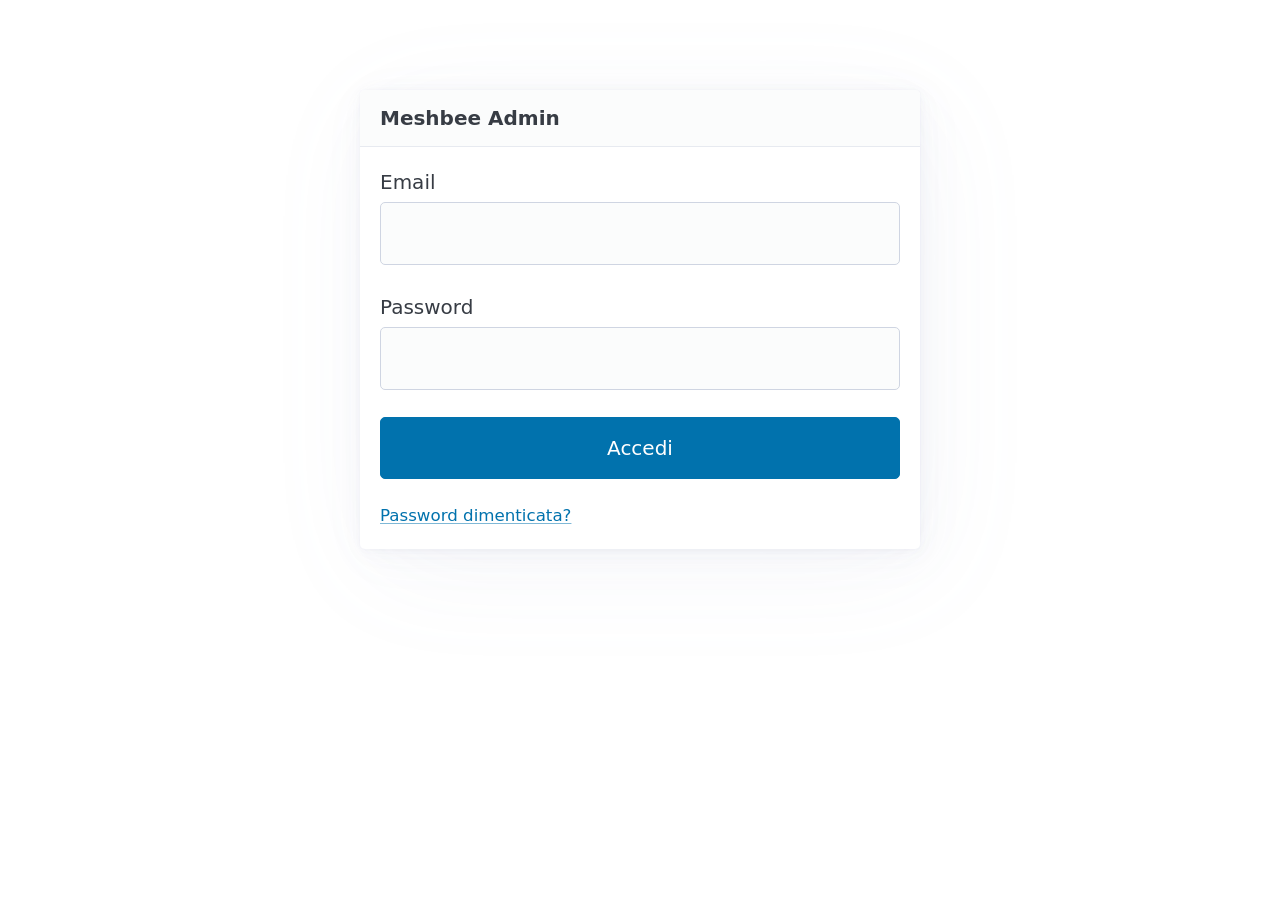
<file: admin/index.html>
<!doctype html>
<html lang="it">
  <head>
    <meta charset="utf-8" />
    <meta name="viewport" content="width=device-width, initial-scale=1" />
    <title>Meshbee Admin</title>
    <link rel="stylesheet" href="vendor/pico-2.0.6.min.css" />
    <link rel="stylesheet" href="admin.css" />
    <script src="resources.js"></script>
    <script src="overview.js"></script>
    <script src="charts.js"></script>
    <script src="shares.js"></script>
    <script src="photos.js"></script>
    <script src="pagination.js"></script>
    <script src="url.js"></script>
    <script src="admin.js"></script>
    <script defer src="vendor/alpine-3.14.9.min.js"></script>
  </head>
  <body x-data="admin()" x-cloak>
    <!-- Login -->
    <main class="container login" x-show="!me">
      <article>
        <header><strong>Meshbee Admin</strong></header>
        <form @submit.prevent="signIn()">
          <label>
            Email
            <input type="email" x-model="login.email" autocomplete="username" required />
          </label>
          <label>
            Password
            <input type="password" x-model="login.password" autocomplete="current-password" required />
          </label>
          <p class="error" x-show="error" x-text="error"></p>
          <button type="submit">Accedi</button>
        </form>
        <small><a href="/reset-password">Password dimenticata?</a></small>
      </article>
    </main>

    <!-- Admin -->
    <template x-if="me">
      <div>
        <header class="container-fluid">
          <nav aria-label="Sezioni">
            <ul>
              <li><strong>Meshbee Admin</strong></li>
            </ul>
            <ul>
              <template x-for="(r, name) in resources" :key="name">
                <li>
                  <a :href="`#/${name}`" :aria-current="tab === name ? 'page' : null" @click.prevent="select(name)" x-text="r.label"></a>
                </li>
              </template>
            </ul>
            <ul>
              <li><small x-text="me.email"></small></li>
              <li><a href="/docs" target="_blank" rel="noopener">API</a></li>
              <li><a href="#" @click.prevent="signOut()">Esci</a></li>
            </ul>
          </nav>
        </header>

        <main class="container-fluid">
          <div class="toolbar">
            <h2 x-text="resource.label"></h2>
            <template x-for="f in resource.filters || []" :key="f.name">
              <label x-show="filterShown(f)">
                <span x-text="f.label"></span>
                <template x-if="f.type === 'select'">
                  <select x-model="filters[f.name]" @change="applyFilters()">
                    <option value="">Tutti</option>
                    <!-- :selected: a filter read from the URL is set before its options load. -->
                    <template x-for="o in options(f.options)" :key="o.value">
                      <option :value="o.value" x-text="o.label" :selected="String(o.value) === filters[f.name]"></option>
                    </template>
                  </select>
                </template>
                <template x-if="f.type !== 'select'">
                  <input :type="f.type" x-model="filters[f.name]" @change="applyFilters()" />
                </template>
              </label>
            </template>
            <button class="secondary outline" @click="refresh()" :aria-busy="loading">Aggiorna</button>
            <button x-show="resource.create" @click="openCreate()">Nuovo</button>
            <button class="secondary" x-show="resource.chart && filters.id_arnia" @click="toggleChart()" x-text="showChart ? 'Tabella' : 'Grafico'"></button>
            <button class="secondary outline" x-show="resource.bulkDelete && !chartShown && allSelected && selected.length < total" @click="selectAllMatching()" x-text="`Seleziona tutte (${total})`"></button>
            <button class="contrast" x-show="resource.bulkDelete && selected.length && !chartShown" @click="deleteSelected()" x-text="`Elimina selezionate (${selected.length})`"></button>
          </div>

          <p class="notice" x-show="notice" x-text="notice"></p>
          <p class="error" x-show="error" x-text="error"></p>

          <!-- Overview -->
          <template x-if="resource.view === 'overview'">
            <section>
              <div class="stats">
                <template x-for="s in stats" :key="s.label">
                  <article>
                    <small x-text="s.label"></small>
                    <strong x-text="s.value"></strong>
                  </article>
                </template>
              </div>
              <h3 x-text="`Nodi attivi senza messaggi da ${silentHours} ore`"></h3>
              <div class="overflow-auto" x-show="silentNodes.length">
                <table class="striped">
                  <thead>
                    <tr>
                      <th>Nodo</th>
                      <th>Nome</th>
                      <th>Proprietario</th>
                      <th>Ultimo messaggio</th>
                    </tr>
                  </thead>
                  <tbody>
                    <template x-for="n in paged('silent', silentNodes)" :key="n.id_nodo">
                      <tr>
                        <td x-text="n.id_nodo"></td>
                        <td x-text="n.nome_nodo || '—'"></td>
                        <td x-text="userName(n.id_proprietario)"></td>
                        <td x-text="n.ultimo_messaggio ? new Date(n.ultimo_messaggio).toLocaleString('it-IT') : 'mai'"></td>
                      </tr>
                    </template>
                  </tbody>
                </table>
              </div>
              <nav class="pager" x-data="pager('silent', () => silentNodes.length)" x-show="needed" aria-label="Pagine"></nav>
              <p x-show="!loading && silentNodes.length === 0"><em>Tutti i nodi attivi hanno trasmesso di recente.</em></p>
            </section>
          </template>

          <!-- Readings as charts: the rows listed, drawn -->
          <template x-if="chartShown">
            <section>
              <div class="charts">
                <template x-for="m in measures" :key="m.name">
                  <article x-data="{ get c() { return chart(m.name) } }">
                    <header>
                      <strong x-text="`${m.label} (${m.unit})`"></strong>
                      <small x-show="!c.empty" x-text="`ultima ${c.last} · min ${c.min} · max ${c.max}`"></small>
                    </header>
                    <!-- Static viewBox, matching CHART_W × CHART_H in charts.js: the parser
                         would lowercase a bound :viewBox, which SVG ignores. -->
                    <svg x-show="!c.empty" viewBox="0 0 300 100" preserveAspectRatio="none" role="img" :aria-label="m.label">
                      <path :d="c.d" vector-effect="non-scaling-stroke"></path>
                    </svg>
                    <p x-show="c.empty"><em>Nessun valore.</em></p>
                    <footer x-show="!c.empty">
                      <small x-text="c.from"></small>
                      <small x-text="c.to"></small>
                    </footer>
                  </article>
                </template>
              </div>
              <p>
                <small x-text="chartTotal > chartRows.length
                  ? `Disegnate le ${chartRows.length} letture più recenti di ${chartTotal} nel periodo: restringi le date per vedere le altre.`
                  : `${chartRows.length} letture nel periodo scelto (senza date: l'ultimo anno).`"></small>
              </p>
            </section>
          </template>

          <div class="overflow-auto" x-show="!resource.view && !chartShown">
            <table class="striped">
              <thead>
                <tr>
                  <th class="select" x-show="resource.bulkDelete">
                    <input type="checkbox" aria-label="Seleziona tutte" :checked="allSelected" @change="toggleAll($event.target.checked)" />
                  </th>
                  <template x-for="c in resource.columns" :key="c.name">
                    <th x-text="c.label"></th>
                  </template>
                  <th x-show="resource.actions.length"></th>
                </tr>
              </thead>
              <tbody>
                <template x-for="row in rows" :key="row[resource.key]">
                  <tr>
                    <td class="select" x-show="resource.bulkDelete">
                      <input type="checkbox" aria-label="Seleziona" :checked="isSelected(row)" @change="toggle(row)" />
                    </td>
                    <template x-for="c in resource.columns" :key="c.name">
                      <td x-text="cell(row, c)"></td>
                    </template>
                    <td class="actions" x-show="resource.actions.length">
                      <template x-for="a in actionsFor(row)" :key="a.label">
                        <button class="outline" :class="a.method === 'DELETE' ? 'contrast' : 'secondary'" @click="run(a, row)" x-text="a.label"></button>
                      </template>
                    </td>
                  </tr>
                </template>
              </tbody>
            </table>
            <p x-show="!loading && rows.length === 0"><em>Nessun elemento.</em></p>
            <nav class="pager" x-data="pager('main', () => total)" x-show="needed" aria-label="Pagine"></nav>
          </div>
        </main>

        <!-- Create / edit form -->
        <!-- Modal: showModal() traps focus and Escape closes it. -->
        <dialog x-effect="dialog ? $el.open || $el.showModal() : $el.open && $el.close()" @close="dialog = null; closePhoto()">
          <template x-if="dialog && !dialog.kind">
            <article>
              <header>
                <button aria-label="Chiudi" rel="prev" @click="dialog = null"></button>
                <strong x-text="dialog.title"></strong>
              </header>
              <form @submit.prevent="submit()" id="dialog-form">
                <p x-show="dialog.note"><small x-text="dialog.note"></small></p>
                <template x-for="f in dialog.fields" :key="f.name">
                  <div>
                    <template x-if="f.type === 'checkbox'">
                      <label><input type="checkbox" role="switch" x-model="dialog.values[f.name]" :aria-checked="String(!!dialog.values[f.name])" /> <span x-text="f.label"></span></label>
                    </template>
                    <!-- Boolean bindings need `!!`: Alpine turns an undefined dotted
                         expression (f.readonly on most fields) into "", which sets
                         the attribute and made every input read-only and required. -->
                    <template x-if="f.type !== 'checkbox'">
                      <label>
                        <span x-text="f.label"></span>
                        <template x-if="f.type === 'select'">
                          <select x-model="dialog.values[f.name]" :required="!!f.required">
                            <option value="">—</option>
                            <template x-for="o in options(f.options)" :key="o.value">
                              <option :value="o.value" x-text="o.label" :selected="o.value === dialog.values[f.name]"></option>
                            </template>
                          </select>
                        </template>
                        <template x-if="f.type === 'textarea' || f.type === 'json'">
                          <textarea x-model="dialog.values[f.name]" :class="f.type === 'json' && 'mono'" rows="3"></textarea>
                        </template>
                        <template x-if="!['select', 'textarea', 'json'].includes(f.type)">
                          <input
                            :type="f.type || 'text'"
                            :step="f.type === 'number' ? 'any' : f.type === 'datetime-local' ? '1' : null"
                            x-model="dialog.values[f.name]"
                            :required="!!f.required"
                            :readonly="!!f.readonly"
                            :autocomplete="f.type === 'password' ? 'new-password' : 'off'"
                          />
                        </template>
                      </label>
                    </template>
                  </div>
                </template>
                <p class="error" x-show="dialogError" x-text="dialogError"></p>
              </form>
              <footer>
                <button class="secondary" @click="dialog = null">Annulla</button>
                <button type="submit" form="dialog-form" x-text="dialog.fields.length ? 'Salva' : 'Conferma'"></button>
              </footer>
            </article>
          </template>

          <!-- Sharing an apiary -->
          <template x-if="dialog && dialog.kind === 'shares'">
            <article class="wide">
              <header>
                <button aria-label="Chiudi" rel="prev" @click="dialog = null"></button>
                <strong x-text="dialog.title"></strong>
              </header>
              <table class="striped">
                <thead>
                  <tr>
                    <th>Email</th>
                    <th>Ruolo</th>
                    <th>Dal</th>
                    <th></th>
                  </tr>
                </thead>
                <tbody>
                  <template x-for="s in paged('shares', shares.rows)" :key="shareKey(s)">
                    <tr>
                      <td>
                        <span x-text="s.email"></span>
                        <small x-show="s.stato === 'in_attesa'" title="Nessun account con questa email: diventa una condivisione quando viene creato"> (in attesa)</small>
                      </td>
                      <td>
                        <select aria-label="Ruolo" @change="changeShare(s, $event.target.value)">
                          <template x-for="o in options('ruoliApiario')" :key="o.value">
                            <option :value="o.value" x-text="o.label" :selected="o.value === s.ruolo"></option>
                          </template>
                        </select>
                      </td>
                      <td x-text="new Date(s.data_condivisione).toLocaleString('it-IT')"></td>
                      <td class="actions">
                        <button class="outline" x-show="s.stato === 'in_attesa'" @click="resendInvite(s)">Reinvia</button>
                        <button class="outline contrast" @click="revokeShare(s)">Rimuovi</button>
                      </td>
                    </tr>
                  </template>
                </tbody>
              </table>
              <p x-show="shares.rows.length === 0"><em>Non condiviso con nessuno.</em></p>
              <nav class="pager" x-data="pager('shares', () => shares.rows.length)" x-show="needed" aria-label="Pagine"></nav>
              <form @submit.prevent="addShare()">
                <fieldset role="group">
                  <input type="email" placeholder="Email" aria-label="Email" x-model="shares.form.email" required />
                  <select aria-label="Ruolo" x-model="shares.form.ruolo">
                    <template x-for="o in options('ruoliApiario')" :key="o.value">
                      <option :value="o.value" x-text="o.label" :selected="o.value === shares.form.ruolo"></option>
                    </template>
                  </select>
                  <button type="submit">Condividi</button>
                </fieldset>
              </form>
              <p><small>Condividere di nuovo con la stessa email ne cambia il ruolo. Un'email senza account resta in attesa finché l'account non viene creato.</small></p>
              <p class="notice" x-show="shares.notice" x-text="shares.notice"></p>
              <p class="error" x-show="dialogError" x-text="dialogError"></p>
            </article>
          </template>

          <!-- A hive's photo -->
          <template x-if="dialog && dialog.kind === 'photo'">
            <article>
              <header>
                <button aria-label="Chiudi" rel="prev" @click="dialog = null"></button>
                <strong x-text="dialog.title"></strong>
              </header>
              <figure class="photo" x-show="photo.url">
                <img :src="photo.url" :alt="dialog.title" />
              </figure>
              <p x-show="photo.id_foto == null"><em>L'arnia non ha una foto.</em></p>
              <form @submit.prevent="uploadPhoto()">
                <fieldset role="group">
                  <input
                    type="file"
                    x-ref="photoFile"
                    accept="image/jpeg,image/png,image/webp"
                    aria-label="Nuova foto"
                    required
                    @change="photo.file = $event.target.files[0] || null"
                  />
                  <button type="submit" :disabled="!photo.file || photo.busy" x-text="photo.id_foto == null ? 'Carica' : 'Sostituisci'"></button>
                </fieldset>
              </form>
              <p><small>JPEG, PNG o WebP, al massimo 5 MB. Viene salvata raddrizzata, ridotta a 1600 px e senza metadati (posizione GPS compresa).</small></p>
              <p class="error" x-show="dialogError" x-text="dialogError"></p>
              <footer x-show="photo.id_foto != null">
                <button class="outline contrast" :disabled="!!photo.busy" @click="removePhoto()">Rimuovi foto</button>
              </footer>
            </article>
          </template>
        </dialog>
      </div>
    </template>

    <!-- Every pager's controls, copied in by pager() (pagination.js). -->
    <template id="pager">
      <button type="button" class="outline secondary" aria-label="Prima pagina" :disabled="page === 1" @click="goTo(pager, count, 1)">«</button>
      <button type="button" class="outline secondary" aria-label="Pagina precedente" :disabled="page === 1" @click="goTo(pager, count, page - 1)">‹</button>
      <span x-text="`Pagina ${page} di ${pages} · ${count} elementi`"></span>
      <button type="button" class="outline secondary" aria-label="Pagina successiva" :disabled="page === pages" @click="goTo(pager, count, page + 1)">›</button>
      <button type="button" class="outline secondary" aria-label="Ultima pagina" :disabled="page === pages" @click="goTo(pager, count, pages)">»</button>
      <select aria-label="Elementi per pagina" x-model.number="pagers[pager].size" @change="setPageSize(pager)">
        <template x-for="n in pageSizes" :key="n">
          <option :value="n" :selected="n === pagers[pager].size" x-text="`${n} per pagina`"></option>
        </template>
      </select>
    </template>
  </body>
</html>
</file>
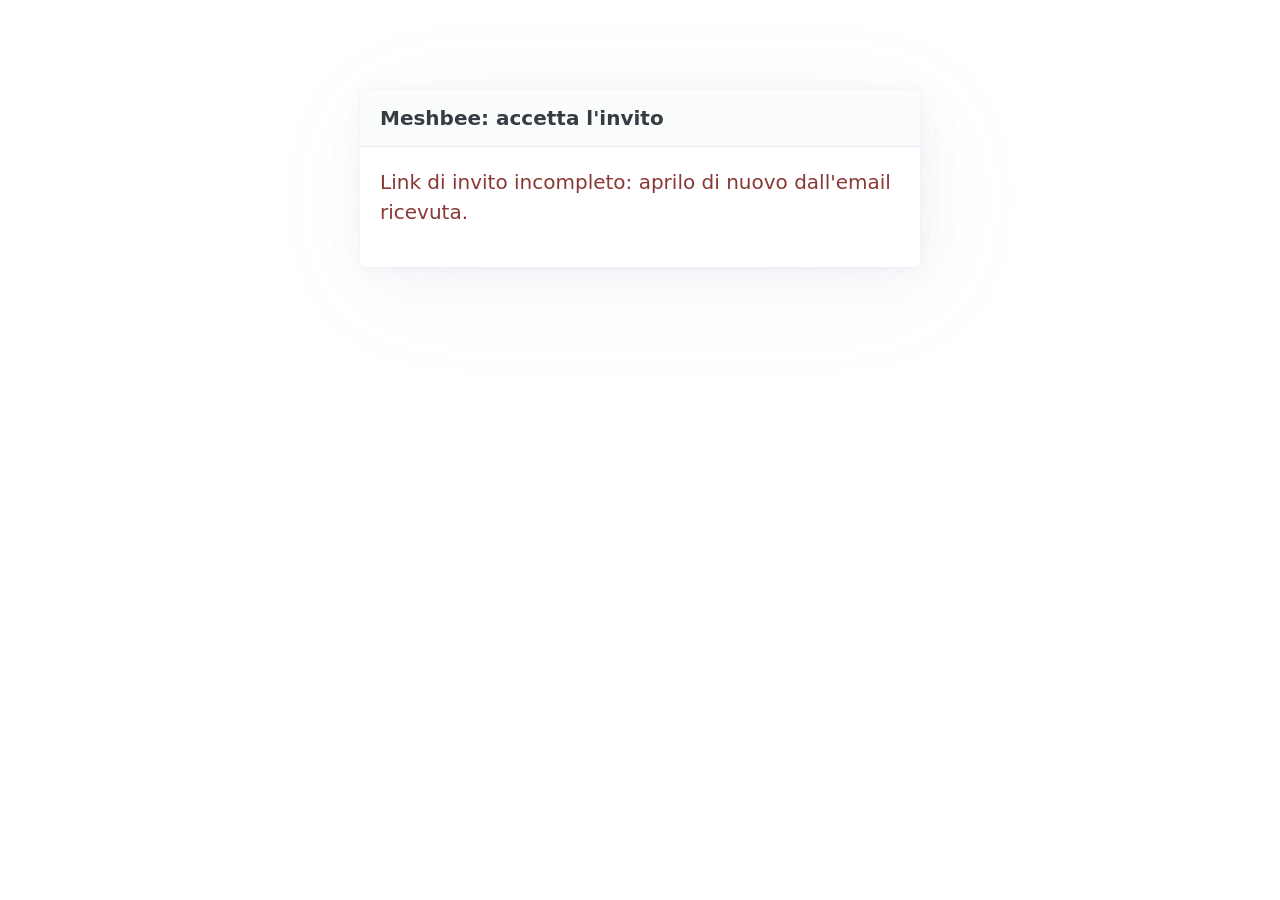
<file: admin/invite.html>
<!doctype html>
<html lang="it">
  <head>
    <meta charset="utf-8" />
    <meta name="viewport" content="width=device-width, initial-scale=1" />
    <meta name="referrer" content="no-referrer" />
    <title>Meshbee: accetta l'invito</title>
    <!-- Served at /invite, so every path is absolute. -->
    <link rel="stylesheet" href="/admin/vendor/pico-2.0.6.min.css" />
    <link rel="stylesheet" href="/admin/admin.css" />
    <script defer src="/admin/invite.js"></script>
  </head>
  <body>
    <main class="container login">
      <article>
        <header><strong>Meshbee: accetta l'invito</strong></header>

        <form id="accept" hidden>
          <p>Crea il tuo account: userà l'indirizzo email a cui è arrivato l'invito.</p>
          <label>
            Nome
            <input type="text" name="nome" autocomplete="given-name" maxlength="100" required />
          </label>
          <label>
            Cognome
            <input type="text" name="cognome" autocomplete="family-name" maxlength="100" required />
          </label>
          <label>
            Password
            <input type="password" name="password" autocomplete="new-password" minlength="8" required />
          </label>
          <label>
            Ripeti la password
            <input type="password" name="confirm" autocomplete="new-password" minlength="8" required />
          </label>
          <button type="submit">Crea l'account</button>
        </form>

        <p id="error" class="error" role="alert"></p>
        <p><output id="notice" class="notice"></output></p>
      </article>
    </main>
  </body>
</html>
</file>
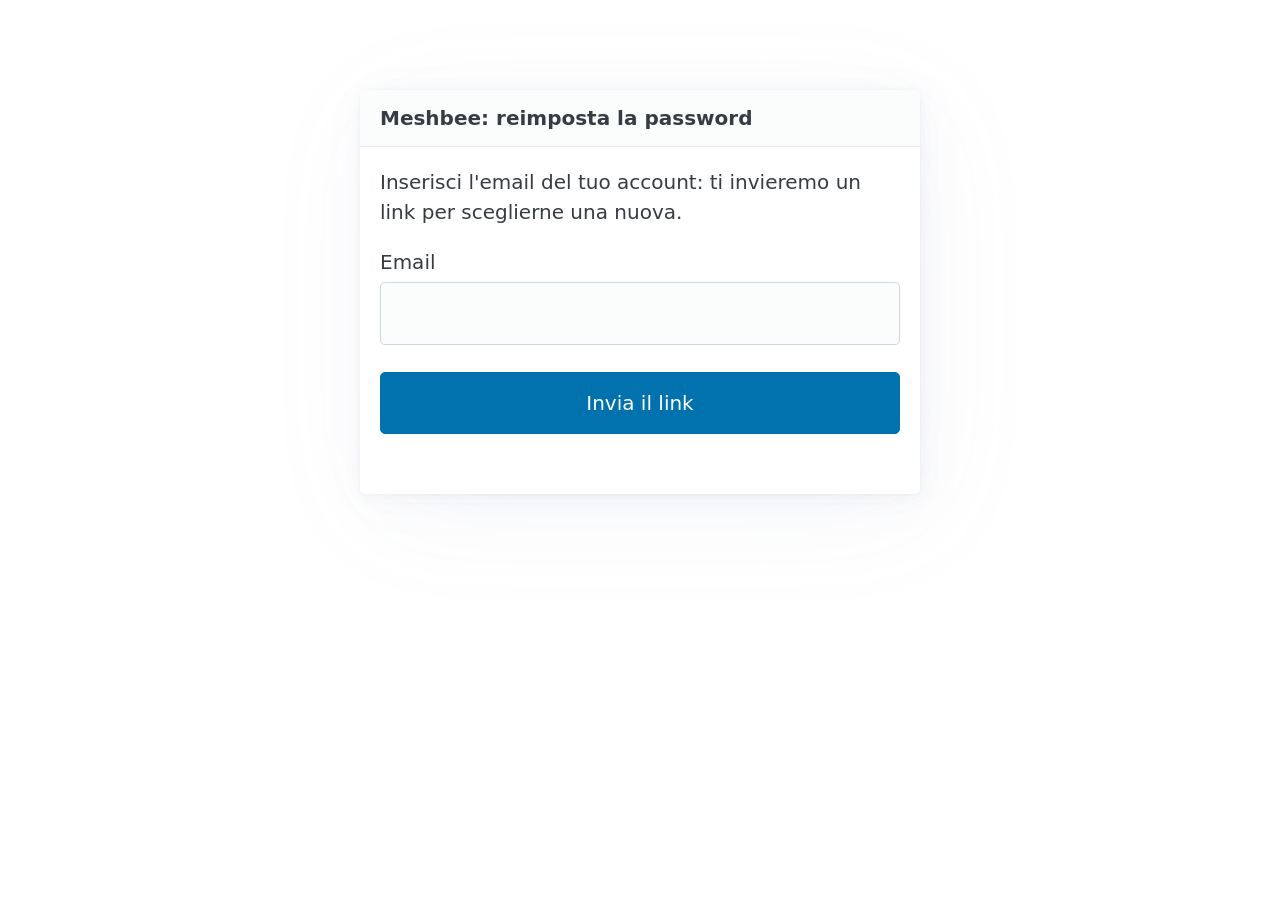
<file: admin/reset-password.html>
<!doctype html>
<html lang="it">
  <head>
    <meta charset="utf-8" />
    <meta name="viewport" content="width=device-width, initial-scale=1" />
    <meta name="referrer" content="no-referrer" />
    <title>Meshbee: reimposta la password</title>
    <!-- Served at /reset-password, so every path is absolute. -->
    <link rel="stylesheet" href="/admin/vendor/pico-2.0.6.min.css" />
    <link rel="stylesheet" href="/admin/admin.css" />
    <script defer src="/admin/reset-password.js"></script>
  </head>
  <body>
    <main class="container login">
      <article>
        <header><strong>Meshbee: reimposta la password</strong></header>

        <!-- Without a token: ask for a link by email. -->
        <form id="forgot" hidden>
          <p>Inserisci l'email del tuo account: ti invieremo un link per sceglierne una nuova.</p>
          <label>
            Email
            <input type="email" name="email" autocomplete="username" required />
          </label>
          <button type="submit">Invia il link</button>
        </form>

        <!-- With the token from the email: choose the new password. -->
        <form id="reset" hidden>
          <label>
            Nuova password
            <input type="password" name="password" autocomplete="new-password" minlength="8" required />
          </label>
          <label>
            Ripeti la nuova password
            <input type="password" name="confirm" autocomplete="new-password" minlength="8" required />
          </label>
          <button type="submit">Salva la password</button>
        </form>

        <p id="error" class="error" role="alert"></p>
        <p><output id="notice" class="notice"></output></p>
        <p id="again" hidden><a href="/reset-password">Richiedi un nuovo link</a></p>
      </article>
    </main>
  </body>
</html>
</file>
<file: admin/admin.css>
/* Only what Pico does not already cover. */
[x-cloak] {
  display: none !important;
}

.login {
  max-width: 28rem;
  padding-top: 10vh;
}

.toolbar {
  display: flex;
  flex-wrap: wrap;
  align-items: end;
  gap: 0.75rem;
  margin-bottom: 1rem;
}

.toolbar h2 {
  margin: 0 auto 0 0;
}

.toolbar label,
.toolbar button,
.toolbar select,
.toolbar input {
  margin-bottom: 0;
}

.toolbar label {
  font-size: 0.875rem;
}

td.actions {
  white-space: nowrap;
}

td.actions button {
  padding: 0.25rem 0.5rem;
  margin: 0 0.25rem 0 0;
  font-size: 0.8rem;
}

.error {
  color: var(--pico-del-color);
}

.notice {
  color: var(--pico-ins-color);
}

.mono {
  font-family: var(--pico-font-family-monospace);
}

th.select,
td.select {
  width: 1%;
}

th.select input,
td.select input {
  margin: 0;
}

/* Pico makes a submit button full width; in the dialog footer it sits beside Annulla. */
dialog article > footer button[type="submit"] {
  width: auto;
  margin-bottom: 0;
}

/* A hive's photo: whole, never taller than the dialog leaves room for. */
figure.photo img {
  display: block;
  max-width: 100%;
  max-height: 50vh;
  margin: 0 auto;
  object-fit: contain;
}

/* The sharing panel holds a table, wider than a form. */
dialog article.wide {
  max-width: 48rem;
  width: 100%;
}

dialog article.wide td select {
  margin-bottom: 0;
  padding-top: 0.25rem;
  padding-bottom: 0.25rem;
}

/* The overview's counts. */
.stats {
  display: grid;
  grid-template-columns: repeat(auto-fill, minmax(10rem, 1fr));
  gap: 1rem;
}

.stats article {
  margin: 0;
  display: flex;
  flex-direction: column;
}

.stats strong {
  font-size: 1.75rem;
}

/* The readings charts: one card per measurement. */
.charts {
  display: grid;
  grid-template-columns: repeat(auto-fill, minmax(min(100%, 24rem), 1fr));
  gap: 1rem;
}

.charts article {
  margin: 0;
}

.charts header,
.charts footer {
  display: flex;
  flex-wrap: wrap;
  justify-content: space-between;
  gap: 0.5rem;
}

.charts svg {
  display: block;
  width: 100%;
  height: 8rem;
  overflow: visible;
}

.charts path {
  fill: none;
  stroke: var(--pico-primary);
  stroke-width: 2;
  stroke-linejoin: round;
  stroke-linecap: round;
}

/* The pager under a table. Pico spreads a <nav> with space-between. */
.pager {
  display: flex;
  flex-wrap: wrap;
  justify-content: flex-start;
  align-items: center;
  gap: 0.5rem;
  margin-bottom: 1rem;
}

.pager button,
.pager select {
  width: auto;
  margin: 0;
  padding: 0.25rem 0.75rem;
}

/* Room for Pico's dropdown arrow. */
.pager select {
  padding-right: 2.5rem;
}
</file>
<file: admin/vendor/pico-2.0.6.min.css>
@charset "UTF-8";/*!
 * Pico CSS ✨ v2.0.6 (https://picocss.com)
 * Copyright 2019-2024 - Licensed under MIT
 */:root{--pico-font-family-emoji:"Apple Color Emoji","Segoe UI Emoji","Segoe UI Symbol","Noto Color Emoji";--pico-font-family-sans-serif:system-ui,"Segoe UI",Roboto,Oxygen,Ubuntu,Cantarell,Helvetica,Arial,"Helvetica Neue",sans-serif,var(--pico-font-family-emoji);--pico-font-family-monospace:ui-monospace,SFMono-Regular,"SF Mono",Menlo,Consolas,"Liberation Mono",monospace,var(--pico-font-family-emoji);--pico-font-family:var(--pico-font-family-sans-serif);--pico-line-height:1.5;--pico-font-weight:400;--pico-font-size:100%;--pico-text-underline-offset:0.1rem;--pico-border-radius:0.25rem;--pico-border-width:0.0625rem;--pico-outline-width:0.125rem;--pico-transition:0.2s ease-in-out;--pico-spacing:1rem;--pico-typography-spacing-vertical:1rem;--pico-block-spacing-vertical:var(--pico-spacing);--pico-block-spacing-horizontal:var(--pico-spacing);--pico-grid-column-gap:var(--pico-spacing);--pico-grid-row-gap:var(--pico-spacing);--pico-form-element-spacing-vertical:0.75rem;--pico-form-element-spacing-horizontal:1rem;--pico-group-box-shadow:0 0 0 rgba(0, 0, 0, 0);--pico-group-box-shadow-focus-with-button:0 0 0 var(--pico-outline-width) var(--pico-primary-focus);--pico-group-box-shadow-focus-with-input:0 0 0 0.0625rem var(--pico-form-element-border-color);--pico-modal-overlay-backdrop-filter:blur(0.375rem);--pico-nav-element-spacing-vertical:1rem;--pico-nav-element-spacing-horizontal:0.5rem;--pico-nav-link-spacing-vertical:0.5rem;--pico-nav-link-spacing-horizontal:0.5rem;--pico-nav-breadcrumb-divider:">";--pico-icon-checkbox:url("data:image/svg+xml,%3Csvg xmlns='http://www.w3.org/2000/svg' width='24' height='24' viewBox='0 0 24 24' fill='none' stroke='rgb(255, 255, 255)' stroke-width='4' stroke-linecap='round' stroke-linejoin='round'%3E%3Cpolyline points='20 6 9 17 4 12'%3E%3C/polyline%3E%3C/svg%3E");--pico-icon-minus:url("data:image/svg+xml,%3Csvg xmlns='http://www.w3.org/2000/svg' width='24' height='24' viewBox='0 0 24 24' fill='none' stroke='rgb(255, 255, 255)' stroke-width='4' stroke-linecap='round' stroke-linejoin='round'%3E%3Cline x1='5' y1='12' x2='19' y2='12'%3E%3C/line%3E%3C/svg%3E");--pico-icon-chevron:url("data:image/svg+xml,%3Csvg xmlns='http://www.w3.org/2000/svg' width='24' height='24' viewBox='0 0 24 24' fill='none' stroke='rgb(136, 145, 164)' stroke-width='2' stroke-linecap='round' stroke-linejoin='round'%3E%3Cpolyline points='6 9 12 15 18 9'%3E%3C/polyline%3E%3C/svg%3E");--pico-icon-date:url("data:image/svg+xml,%3Csvg xmlns='http://www.w3.org/2000/svg' width='24' height='24' viewBox='0 0 24 24' fill='none' stroke='rgb(136, 145, 164)' stroke-width='2' stroke-linecap='round' stroke-linejoin='round'%3E%3Crect x='3' y='4' width='18' height='18' rx='2' ry='2'%3E%3C/rect%3E%3Cline x1='16' y1='2' x2='16' y2='6'%3E%3C/line%3E%3Cline x1='8' y1='2' x2='8' y2='6'%3E%3C/line%3E%3Cline x1='3' y1='10' x2='21' y2='10'%3E%3C/line%3E%3C/svg%3E");--pico-icon-time:url("data:image/svg+xml,%3Csvg xmlns='http://www.w3.org/2000/svg' width='24' height='24' viewBox='0 0 24 24' fill='none' stroke='rgb(136, 145, 164)' stroke-width='2' stroke-linecap='round' stroke-linejoin='round'%3E%3Ccircle cx='12' cy='12' r='10'%3E%3C/circle%3E%3Cpolyline points='12 6 12 12 16 14'%3E%3C/polyline%3E%3C/svg%3E");--pico-icon-search:url("data:image/svg+xml,%3Csvg xmlns='http://www.w3.org/2000/svg' width='24' height='24' viewBox='0 0 24 24' fill='none' stroke='rgb(136, 145, 164)' stroke-width='1.5' stroke-linecap='round' stroke-linejoin='round'%3E%3Ccircle cx='11' cy='11' r='8'%3E%3C/circle%3E%3Cline x1='21' y1='21' x2='16.65' y2='16.65'%3E%3C/line%3E%3C/svg%3E");--pico-icon-close:url("data:image/svg+xml,%3Csvg xmlns='http://www.w3.org/2000/svg' width='24' height='24' viewBox='0 0 24 24' fill='none' stroke='rgb(136, 145, 164)' stroke-width='3' stroke-linecap='round' stroke-linejoin='round'%3E%3Cline x1='18' y1='6' x2='6' y2='18'%3E%3C/line%3E%3Cline x1='6' y1='6' x2='18' y2='18'%3E%3C/line%3E%3C/svg%3E");--pico-icon-loading:url("data:image/svg+xml,%3Csvg fill='none' height='24' width='24' viewBox='0 0 24 24' xmlns='http://www.w3.org/2000/svg' %3E%3Cstyle%3E g %7B animation: rotate 2s linear infinite; transform-origin: center center; %7D circle %7B stroke-dasharray: 75,100; stroke-dashoffset: -5; animation: dash 1.5s ease-in-out infinite; stroke-linecap: round; %7D @keyframes rotate %7B 0%25 %7B transform: rotate(0deg); %7D 100%25 %7B transform: rotate(360deg); %7D %7D @keyframes dash %7B 0%25 %7B stroke-dasharray: 1,100; stroke-dashoffset: 0; %7D 50%25 %7B stroke-dasharray: 44.5,100; stroke-dashoffset: -17.5; %7D 100%25 %7B stroke-dasharray: 44.5,100; stroke-dashoffset: -62; %7D %7D %3C/style%3E%3Cg%3E%3Ccircle cx='12' cy='12' r='10' fill='none' stroke='rgb(136, 145, 164)' stroke-width='4' /%3E%3C/g%3E%3C/svg%3E")}@media (min-width:576px){:root{--pico-font-size:106.25%}}@media (min-width:768px){:root{--pico-font-size:112.5%}}@media (min-width:1024px){:root{--pico-font-size:118.75%}}@media (min-width:1280px){:root{--pico-font-size:125%}}@media (min-width:1536px){:root{--pico-font-size:131.25%}}a{--pico-text-decoration:underline}a.contrast,a.secondary{--pico-text-decoration:underline}small{--pico-font-size:0.875em}h1,h2,h3,h4,h5,h6{--pico-font-weight:700}h1{--pico-font-size:2rem;--pico-line-height:1.125;--pico-typography-spacing-top:3rem}h2{--pico-font-size:1.75rem;--pico-line-height:1.15;--pico-typography-spacing-top:2.625rem}h3{--pico-font-size:1.5rem;--pico-line-height:1.175;--pico-typography-spacing-top:2.25rem}h4{--pico-font-size:1.25rem;--pico-line-height:1.2;--pico-typography-spacing-top:1.874rem}h5{--pico-font-size:1.125rem;--pico-line-height:1.225;--pico-typography-spacing-top:1.6875rem}h6{--pico-font-size:1rem;--pico-line-height:1.25;--pico-typography-spacing-top:1.5rem}tfoot td,tfoot th,thead td,thead th{--pico-font-weight:600;--pico-border-width:0.1875rem}code,kbd,pre,samp{--pico-font-family:var(--pico-font-family-monospace)}kbd{--pico-font-weight:bolder}:where(select,textarea),input:not([type=submit],[type=button],[type=reset],[type=checkbox],[type=radio],[type=file]){--pico-outline-width:0.0625rem}[type=search]{--pico-border-radius:5rem}[type=checkbox],[type=radio]{--pico-border-width:0.125rem}[type=checkbox][role=switch]{--pico-border-width:0.1875rem}details.dropdown summary:not([role=button]){--pico-outline-width:0.0625rem}nav details.dropdown summary:focus-visible{--pico-outline-width:0.125rem}[role=search]{--pico-border-radius:5rem}[role=group]:has(button.secondary:focus,[type=submit].secondary:focus,[type=button].secondary:focus,[role=button].secondary:focus),[role=search]:has(button.secondary:focus,[type=submit].secondary:focus,[type=button].secondary:focus,[role=button].secondary:focus){--pico-group-box-shadow-focus-with-button:0 0 0 var(--pico-outline-width) var(--pico-secondary-focus)}[role=group]:has(button.contrast:focus,[type=submit].contrast:focus,[type=button].contrast:focus,[role=button].contrast:focus),[role=search]:has(button.contrast:focus,[type=submit].contrast:focus,[type=button].contrast:focus,[role=button].contrast:focus){--pico-group-box-shadow-focus-with-button:0 0 0 var(--pico-outline-width) var(--pico-contrast-focus)}[role=group] [role=button],[role=group] [type=button],[role=group] [type=submit],[role=group] button,[role=search] [role=button],[role=search] [type=button],[role=search] [type=submit],[role=search] button{--pico-form-element-spacing-horizontal:2rem}details summary[role=button]:not(.outline)::after{filter:brightness(0) invert(1)}[aria-busy=true]:not(input,select,textarea):is(button,[type=submit],[type=button],[type=reset],[role=button]):not(.outline)::before{filter:brightness(0) invert(1)}:root:not([data-theme=dark]),[data-theme=light]{--pico-background-color:#fff;--pico-color:#373c44;--pico-text-selection-color:rgba(2, 154, 232, 0.25);--pico-muted-color:#646b79;--pico-muted-border-color:#e7eaf0;--pico-primary:#0172ad;--pico-primary-background:#0172ad;--pico-primary-border:var(--pico-primary-background);--pico-primary-underline:rgba(1, 114, 173, 0.5);--pico-primary-hover:#015887;--pico-primary-hover-background:#02659a;--pico-primary-hover-border:var(--pico-primary-hover-background);--pico-primary-hover-underline:var(--pico-primary-hover);--pico-primary-focus:rgba(2, 154, 232, 0.5);--pico-primary-inverse:#fff;--pico-secondary:#5d6b89;--pico-secondary-background:#525f7a;--pico-secondary-border:var(--pico-secondary-background);--pico-secondary-underline:rgba(93, 107, 137, 0.5);--pico-secondary-hover:#48536b;--pico-secondary-hover-background:#48536b;--pico-secondary-hover-border:var(--pico-secondary-hover-background);--pico-secondary-hover-underline:var(--pico-secondary-hover);--pico-secondary-focus:rgba(93, 107, 137, 0.25);--pico-secondary-inverse:#fff;--pico-contrast:#181c25;--pico-contrast-background:#181c25;--pico-contrast-border:var(--pico-contrast-background);--pico-contrast-underline:rgba(24, 28, 37, 0.5);--pico-contrast-hover:#000;--pico-contrast-hover-background:#000;--pico-contrast-hover-border:var(--pico-contrast-hover-background);--pico-contrast-hover-underline:var(--pico-secondary-hover);--pico-contrast-focus:rgba(93, 107, 137, 0.25);--pico-contrast-inverse:#fff;--pico-box-shadow:0.0145rem 0.029rem 0.174rem rgba(129, 145, 181, 0.01698),0.0335rem 0.067rem 0.402rem rgba(129, 145, 181, 0.024),0.0625rem 0.125rem 0.75rem rgba(129, 145, 181, 0.03),0.1125rem 0.225rem 1.35rem rgba(129, 145, 181, 0.036),0.2085rem 0.417rem 2.502rem rgba(129, 145, 181, 0.04302),0.5rem 1rem 6rem rgba(129, 145, 181, 0.06),0 0 0 0.0625rem rgba(129, 145, 181, 0.015);--pico-h1-color:#2d3138;--pico-h2-color:#373c44;--pico-h3-color:#424751;--pico-h4-color:#4d535e;--pico-h5-color:#5c6370;--pico-h6-color:#646b79;--pico-mark-background-color:#fde7c0;--pico-mark-color:#0f1114;--pico-ins-color:#1d6a54;--pico-del-color:#883935;--pico-blockquote-border-color:var(--pico-muted-border-color);--pico-blockquote-footer-color:var(--pico-muted-color);--pico-button-box-shadow:0 0 0 rgba(0, 0, 0, 0);--pico-button-hover-box-shadow:0 0 0 rgba(0, 0, 0, 0);--pico-table-border-color:var(--pico-muted-border-color);--pico-table-row-stripped-background-color:rgba(111, 120, 135, 0.0375);--pico-code-background-color:#f3f5f7;--pico-code-color:#646b79;--pico-code-kbd-background-color:var(--pico-color);--pico-code-kbd-color:var(--pico-background-color);--pico-form-element-background-color:#fbfcfc;--pico-form-element-selected-background-color:#dfe3eb;--pico-form-element-border-color:#cfd5e2;--pico-form-element-color:#23262c;--pico-form-element-placeholder-color:var(--pico-muted-color);--pico-form-element-active-background-color:#fff;--pico-form-element-active-border-color:var(--pico-primary-border);--pico-form-element-focus-color:var(--pico-primary-border);--pico-form-element-disabled-opacity:0.5;--pico-form-element-invalid-border-color:#b86a6b;--pico-form-element-invalid-active-border-color:#c84f48;--pico-form-element-invalid-focus-color:var(--pico-form-element-invalid-active-border-color);--pico-form-element-valid-border-color:#4c9b8a;--pico-form-element-valid-active-border-color:#279977;--pico-form-element-valid-focus-color:var(--pico-form-element-valid-active-border-color);--pico-switch-background-color:#bfc7d9;--pico-switch-checked-background-color:var(--pico-primary-background);--pico-switch-color:#fff;--pico-switch-thumb-box-shadow:0 0 0 rgba(0, 0, 0, 0);--pico-range-border-color:#dfe3eb;--pico-range-active-border-color:#bfc7d9;--pico-range-thumb-border-color:var(--pico-background-color);--pico-range-thumb-color:var(--pico-secondary-background);--pico-range-thumb-active-color:var(--pico-primary-background);--pico-accordion-border-color:var(--pico-muted-border-color);--pico-accordion-active-summary-color:var(--pico-primary-hover);--pico-accordion-close-summary-color:var(--pico-color);--pico-accordion-open-summary-color:var(--pico-muted-color);--pico-card-background-color:var(--pico-background-color);--pico-card-border-color:var(--pico-muted-border-color);--pico-card-box-shadow:var(--pico-box-shadow);--pico-card-sectioning-background-color:#fbfcfc;--pico-dropdown-background-color:#fff;--pico-dropdown-border-color:#eff1f4;--pico-dropdown-box-shadow:var(--pico-box-shadow);--pico-dropdown-color:var(--pico-color);--pico-dropdown-hover-background-color:#eff1f4;--pico-loading-spinner-opacity:0.5;--pico-modal-overlay-background-color:rgba(232, 234, 237, 0.75);--pico-progress-background-color:#dfe3eb;--pico-progress-color:var(--pico-primary-background);--pico-tooltip-background-color:var(--pico-contrast-background);--pico-tooltip-color:var(--pico-contrast-inverse);--pico-icon-valid:url("data:image/svg+xml,%3Csvg xmlns='http://www.w3.org/2000/svg' width='24' height='24' viewBox='0 0 24 24' fill='none' stroke='rgb(76, 155, 138)' stroke-width='2' stroke-linecap='round' stroke-linejoin='round'%3E%3Cpolyline points='20 6 9 17 4 12'%3E%3C/polyline%3E%3C/svg%3E");--pico-icon-invalid:url("data:image/svg+xml,%3Csvg xmlns='http://www.w3.org/2000/svg' width='24' height='24' viewBox='0 0 24 24' fill='none' stroke='rgb(200, 79, 72)' stroke-width='2' stroke-linecap='round' stroke-linejoin='round'%3E%3Ccircle cx='12' cy='12' r='10'%3E%3C/circle%3E%3Cline x1='12' y1='8' x2='12' y2='12'%3E%3C/line%3E%3Cline x1='12' y1='16' x2='12.01' y2='16'%3E%3C/line%3E%3C/svg%3E");color-scheme:light}:root:not([data-theme=dark]) input:is([type=submit],[type=button],[type=reset],[type=checkbox],[type=radio],[type=file]),[data-theme=light] input:is([type=submit],[type=button],[type=reset],[type=checkbox],[type=radio],[type=file]){--pico-form-element-focus-color:var(--pico-primary-focus)}@media only screen and (prefers-color-scheme:dark){:root:not([data-theme]){--pico-background-color:#13171f;--pico-color:#c2c7d0;--pico-text-selection-color:rgba(1, 170, 255, 0.1875);--pico-muted-color:#7b8495;--pico-muted-border-color:#202632;--pico-primary:#01aaff;--pico-primary-background:#0172ad;--pico-primary-border:var(--pico-primary-background);--pico-primary-underline:rgba(1, 170, 255, 0.5);--pico-primary-hover:#79c0ff;--pico-primary-hover-background:#017fc0;--pico-primary-hover-border:var(--pico-primary-hover-background);--pico-primary-hover-underline:var(--pico-primary-hover);--pico-primary-focus:rgba(1, 170, 255, 0.375);--pico-primary-inverse:#fff;--pico-secondary:#969eaf;--pico-secondary-background:#525f7a;--pico-secondary-border:var(--pico-secondary-background);--pico-secondary-underline:rgba(150, 158, 175, 0.5);--pico-secondary-hover:#b3b9c5;--pico-secondary-hover-background:#5d6b89;--pico-secondary-hover-border:var(--pico-secondary-hover-background);--pico-secondary-hover-underline:var(--pico-secondary-hover);--pico-secondary-focus:rgba(144, 158, 190, 0.25);--pico-secondary-inverse:#fff;--pico-contrast:#dfe3eb;--pico-contrast-background:#eff1f4;--pico-contrast-border:var(--pico-contrast-background);--pico-contrast-underline:rgba(223, 227, 235, 0.5);--pico-contrast-hover:#fff;--pico-contrast-hover-background:#fff;--pico-contrast-hover-border:var(--pico-contrast-hover-background);--pico-contrast-hover-underline:var(--pico-contrast-hover);--pico-contrast-focus:rgba(207, 213, 226, 0.25);--pico-contrast-inverse:#000;--pico-box-shadow:0.0145rem 0.029rem 0.174rem rgba(7, 9, 12, 0.01698),0.0335rem 0.067rem 0.402rem rgba(7, 9, 12, 0.024),0.0625rem 0.125rem 0.75rem rgba(7, 9, 12, 0.03),0.1125rem 0.225rem 1.35rem rgba(7, 9, 12, 0.036),0.2085rem 0.417rem 2.502rem rgba(7, 9, 12, 0.04302),0.5rem 1rem 6rem rgba(7, 9, 12, 0.06),0 0 0 0.0625rem rgba(7, 9, 12, 0.015);--pico-h1-color:#f0f1f3;--pico-h2-color:#e0e3e7;--pico-h3-color:#c2c7d0;--pico-h4-color:#b3b9c5;--pico-h5-color:#a4acba;--pico-h6-color:#8891a4;--pico-mark-background-color:#014063;--pico-mark-color:#fff;--pico-ins-color:#62af9a;--pico-del-color:#ce7e7b;--pico-blockquote-border-color:var(--pico-muted-border-color);--pico-blockquote-footer-color:var(--pico-muted-color);--pico-button-box-shadow:0 0 0 rgba(0, 0, 0, 0);--pico-button-hover-box-shadow:0 0 0 rgba(0, 0, 0, 0);--pico-table-border-color:var(--pico-muted-border-color);--pico-table-row-stripped-background-color:rgba(111, 120, 135, 0.0375);--pico-code-background-color:#1a1f28;--pico-code-color:#8891a4;--pico-code-kbd-background-color:var(--pico-color);--pico-code-kbd-color:var(--pico-background-color);--pico-form-element-background-color:#1c212c;--pico-form-element-selected-background-color:#2a3140;--pico-form-element-border-color:#2a3140;--pico-form-element-color:#e0e3e7;--pico-form-element-placeholder-color:#8891a4;--pico-form-element-active-background-color:#1a1f28;--pico-form-element-active-border-color:var(--pico-primary-border);--pico-form-element-focus-color:var(--pico-primary-border);--pico-form-element-disabled-opacity:0.5;--pico-form-element-invalid-border-color:#964a50;--pico-form-element-invalid-active-border-color:#b7403b;--pico-form-element-invalid-focus-color:var(--pico-form-element-invalid-active-border-color);--pico-form-element-valid-border-color:#2a7b6f;--pico-form-element-valid-active-border-color:#16896a;--pico-form-element-valid-focus-color:var(--pico-form-element-valid-active-border-color);--pico-switch-background-color:#333c4e;--pico-switch-checked-background-color:var(--pico-primary-background);--pico-switch-color:#fff;--pico-switch-thumb-box-shadow:0 0 0 rgba(0, 0, 0, 0);--pico-range-border-color:#202632;--pico-range-active-border-color:#2a3140;--pico-range-thumb-border-color:var(--pico-background-color);--pico-range-thumb-color:var(--pico-secondary-background);--pico-range-thumb-active-color:var(--pico-primary-background);--pico-accordion-border-color:var(--pico-muted-border-color);--pico-accordion-active-summary-color:var(--pico-primary-hover);--pico-accordion-close-summary-color:var(--pico-color);--pico-accordion-open-summary-color:var(--pico-muted-color);--pico-card-background-color:#181c25;--pico-card-border-color:var(--pico-card-background-color);--pico-card-box-shadow:var(--pico-box-shadow);--pico-card-sectioning-background-color:#1a1f28;--pico-dropdown-background-color:#181c25;--pico-dropdown-border-color:#202632;--pico-dropdown-box-shadow:var(--pico-box-shadow);--pico-dropdown-color:var(--pico-color);--pico-dropdown-hover-background-color:#202632;--pico-loading-spinner-opacity:0.5;--pico-modal-overlay-background-color:rgba(8, 9, 10, 0.75);--pico-progress-background-color:#202632;--pico-progress-color:var(--pico-primary-background);--pico-tooltip-background-color:var(--pico-contrast-background);--pico-tooltip-color:var(--pico-contrast-inverse);--pico-icon-valid:url("data:image/svg+xml,%3Csvg xmlns='http://www.w3.org/2000/svg' width='24' height='24' viewBox='0 0 24 24' fill='none' stroke='rgb(42, 123, 111)' stroke-width='2' stroke-linecap='round' stroke-linejoin='round'%3E%3Cpolyline points='20 6 9 17 4 12'%3E%3C/polyline%3E%3C/svg%3E");--pico-icon-invalid:url("data:image/svg+xml,%3Csvg xmlns='http://www.w3.org/2000/svg' width='24' height='24' viewBox='0 0 24 24' fill='none' stroke='rgb(150, 74, 80)' stroke-width='2' stroke-linecap='round' stroke-linejoin='round'%3E%3Ccircle cx='12' cy='12' r='10'%3E%3C/circle%3E%3Cline x1='12' y1='8' x2='12' y2='12'%3E%3C/line%3E%3Cline x1='12' y1='16' x2='12.01' y2='16'%3E%3C/line%3E%3C/svg%3E");color-scheme:dark}:root:not([data-theme]) input:is([type=submit],[type=button],[type=reset],[type=checkbox],[type=radio],[type=file]){--pico-form-element-focus-color:var(--pico-primary-focus)}:root:not([data-theme]) details summary[role=button].contrast:not(.outline)::after{filter:brightness(0)}:root:not([data-theme]) [aria-busy=true]:not(input,select,textarea).contrast:is(button,[type=submit],[type=button],[type=reset],[role=button]):not(.outline)::before{filter:brightness(0)}}[data-theme=dark]{--pico-background-color:#13171f;--pico-color:#c2c7d0;--pico-text-selection-color:rgba(1, 170, 255, 0.1875);--pico-muted-color:#7b8495;--pico-muted-border-color:#202632;--pico-primary:#01aaff;--pico-primary-background:#0172ad;--pico-primary-border:var(--pico-primary-background);--pico-primary-underline:rgba(1, 170, 255, 0.5);--pico-primary-hover:#79c0ff;--pico-primary-hover-background:#017fc0;--pico-primary-hover-border:var(--pico-primary-hover-background);--pico-primary-hover-underline:var(--pico-primary-hover);--pico-primary-focus:rgba(1, 170, 255, 0.375);--pico-primary-inverse:#fff;--pico-secondary:#969eaf;--pico-secondary-background:#525f7a;--pico-secondary-border:var(--pico-secondary-background);--pico-secondary-underline:rgba(150, 158, 175, 0.5);--pico-secondary-hover:#b3b9c5;--pico-secondary-hover-background:#5d6b89;--pico-secondary-hover-border:var(--pico-secondary-hover-background);--pico-secondary-hover-underline:var(--pico-secondary-hover);--pico-secondary-focus:rgba(144, 158, 190, 0.25);--pico-secondary-inverse:#fff;--pico-contrast:#dfe3eb;--pico-contrast-background:#eff1f4;--pico-contrast-border:var(--pico-contrast-background);--pico-contrast-underline:rgba(223, 227, 235, 0.5);--pico-contrast-hover:#fff;--pico-contrast-hover-background:#fff;--pico-contrast-hover-border:var(--pico-contrast-hover-background);--pico-contrast-hover-underline:var(--pico-contrast-hover);--pico-contrast-focus:rgba(207, 213, 226, 0.25);--pico-contrast-inverse:#000;--pico-box-shadow:0.0145rem 0.029rem 0.174rem rgba(7, 9, 12, 0.01698),0.0335rem 0.067rem 0.402rem rgba(7, 9, 12, 0.024),0.0625rem 0.125rem 0.75rem rgba(7, 9, 12, 0.03),0.1125rem 0.225rem 1.35rem rgba(7, 9, 12, 0.036),0.2085rem 0.417rem 2.502rem rgba(7, 9, 12, 0.04302),0.5rem 1rem 6rem rgba(7, 9, 12, 0.06),0 0 0 0.0625rem rgba(7, 9, 12, 0.015);--pico-h1-color:#f0f1f3;--pico-h2-color:#e0e3e7;--pico-h3-color:#c2c7d0;--pico-h4-color:#b3b9c5;--pico-h5-color:#a4acba;--pico-h6-color:#8891a4;--pico-mark-background-color:#014063;--pico-mark-color:#fff;--pico-ins-color:#62af9a;--pico-del-color:#ce7e7b;--pico-blockquote-border-color:var(--pico-muted-border-color);--pico-blockquote-footer-color:var(--pico-muted-color);--pico-button-box-shadow:0 0 0 rgba(0, 0, 0, 0);--pico-button-hover-box-shadow:0 0 0 rgba(0, 0, 0, 0);--pico-table-border-color:var(--pico-muted-border-color);--pico-table-row-stripped-background-color:rgba(111, 120, 135, 0.0375);--pico-code-background-color:#1a1f28;--pico-code-color:#8891a4;--pico-code-kbd-background-color:var(--pico-color);--pico-code-kbd-color:var(--pico-background-color);--pico-form-element-background-color:#1c212c;--pico-form-element-selected-background-color:#2a3140;--pico-form-element-border-color:#2a3140;--pico-form-element-color:#e0e3e7;--pico-form-element-placeholder-color:#8891a4;--pico-form-element-active-background-color:#1a1f28;--pico-form-element-active-border-color:var(--pico-primary-border);--pico-form-element-focus-color:var(--pico-primary-border);--pico-form-element-disabled-opacity:0.5;--pico-form-element-invalid-border-color:#964a50;--pico-form-element-invalid-active-border-color:#b7403b;--pico-form-element-invalid-focus-color:var(--pico-form-element-invalid-active-border-color);--pico-form-element-valid-border-color:#2a7b6f;--pico-form-element-valid-active-border-color:#16896a;--pico-form-element-valid-focus-color:var(--pico-form-element-valid-active-border-color);--pico-switch-background-color:#333c4e;--pico-switch-checked-background-color:var(--pico-primary-background);--pico-switch-color:#fff;--pico-switch-thumb-box-shadow:0 0 0 rgba(0, 0, 0, 0);--pico-range-border-color:#202632;--pico-range-active-border-color:#2a3140;--pico-range-thumb-border-color:var(--pico-background-color);--pico-range-thumb-color:var(--pico-secondary-background);--pico-range-thumb-active-color:var(--pico-primary-background);--pico-accordion-border-color:var(--pico-muted-border-color);--pico-accordion-active-summary-color:var(--pico-primary-hover);--pico-accordion-close-summary-color:var(--pico-color);--pico-accordion-open-summary-color:var(--pico-muted-color);--pico-card-background-color:#181c25;--pico-card-border-color:var(--pico-card-background-color);--pico-card-box-shadow:var(--pico-box-shadow);--pico-card-sectioning-background-color:#1a1f28;--pico-dropdown-background-color:#181c25;--pico-dropdown-border-color:#202632;--pico-dropdown-box-shadow:var(--pico-box-shadow);--pico-dropdown-color:var(--pico-color);--pico-dropdown-hover-background-color:#202632;--pico-loading-spinner-opacity:0.5;--pico-modal-overlay-background-color:rgba(8, 9, 10, 0.75);--pico-progress-background-color:#202632;--pico-progress-color:var(--pico-primary-background);--pico-tooltip-background-color:var(--pico-contrast-background);--pico-tooltip-color:var(--pico-contrast-inverse);--pico-icon-valid:url("data:image/svg+xml,%3Csvg xmlns='http://www.w3.org/2000/svg' width='24' height='24' viewBox='0 0 24 24' fill='none' stroke='rgb(42, 123, 111)' stroke-width='2' stroke-linecap='round' stroke-linejoin='round'%3E%3Cpolyline points='20 6 9 17 4 12'%3E%3C/polyline%3E%3C/svg%3E");--pico-icon-invalid:url("data:image/svg+xml,%3Csvg xmlns='http://www.w3.org/2000/svg' width='24' height='24' viewBox='0 0 24 24' fill='none' stroke='rgb(150, 74, 80)' stroke-width='2' stroke-linecap='round' stroke-linejoin='round'%3E%3Ccircle cx='12' cy='12' r='10'%3E%3C/circle%3E%3Cline x1='12' y1='8' x2='12' y2='12'%3E%3C/line%3E%3Cline x1='12' y1='16' x2='12.01' y2='16'%3E%3C/line%3E%3C/svg%3E");color-scheme:dark}[data-theme=dark] input:is([type=submit],[type=button],[type=reset],[type=checkbox],[type=radio],[type=file]){--pico-form-element-focus-color:var(--pico-primary-focus)}[data-theme=dark] details summary[role=button].contrast:not(.outline)::after{filter:brightness(0)}[data-theme=dark] [aria-busy=true]:not(input,select,textarea).contrast:is(button,[type=submit],[type=button],[type=reset],[role=button]):not(.outline)::before{filter:brightness(0)}[type=checkbox],[type=radio],[type=range],progress{accent-color:var(--pico-primary)}*,::after,::before{box-sizing:border-box;background-repeat:no-repeat}::after,::before{text-decoration:inherit;vertical-align:inherit}:where(:root){-webkit-tap-highlight-color:transparent;-webkit-text-size-adjust:100%;-moz-text-size-adjust:100%;text-size-adjust:100%;background-color:var(--pico-background-color);color:var(--pico-color);font-weight:var(--pico-font-weight);font-size:var(--pico-font-size);line-height:var(--pico-line-height);font-family:var(--pico-font-family);text-underline-offset:var(--pico-text-underline-offset);text-rendering:optimizeLegibility;overflow-wrap:break-word;-moz-tab-size:4;-o-tab-size:4;tab-size:4}body{width:100%;margin:0}main{display:block}body>footer,body>header,body>main{padding-block:var(--pico-block-spacing-vertical)}section{margin-bottom:var(--pico-block-spacing-vertical)}.container,.container-fluid{width:100%;margin-right:auto;margin-left:auto;padding-right:var(--pico-spacing);padding-left:var(--pico-spacing)}@media (min-width:576px){.container{max-width:510px;padding-right:0;padding-left:0}}@media (min-width:768px){.container{max-width:700px}}@media (min-width:1024px){.container{max-width:950px}}@media (min-width:1280px){.container{max-width:1200px}}@media (min-width:1536px){.container{max-width:1450px}}.grid{grid-column-gap:var(--pico-grid-column-gap);grid-row-gap:var(--pico-grid-row-gap);display:grid;grid-template-columns:1fr}@media (min-width:768px){.grid{grid-template-columns:repeat(auto-fit,minmax(0%,1fr))}}.grid>*{min-width:0}.overflow-auto{overflow:auto}b,strong{font-weight:bolder}sub,sup{position:relative;font-size:.75em;line-height:0;vertical-align:baseline}sub{bottom:-.25em}sup{top:-.5em}address,blockquote,dl,ol,p,pre,table,ul{margin-top:0;margin-bottom:var(--pico-typography-spacing-vertical);color:var(--pico-color);font-style:normal;font-weight:var(--pico-font-weight)}h1,h2,h3,h4,h5,h6{margin-top:0;margin-bottom:var(--pico-typography-spacing-vertical);color:var(--pico-color);font-weight:var(--pico-font-weight);font-size:var(--pico-font-size);line-height:var(--pico-line-height);font-family:var(--pico-font-family)}h1{--pico-color:var(--pico-h1-color)}h2{--pico-color:var(--pico-h2-color)}h3{--pico-color:var(--pico-h3-color)}h4{--pico-color:var(--pico-h4-color)}h5{--pico-color:var(--pico-h5-color)}h6{--pico-color:var(--pico-h6-color)}:where(article,address,blockquote,dl,figure,form,ol,p,pre,table,ul)~:is(h1,h2,h3,h4,h5,h6){margin-top:var(--pico-typography-spacing-top)}p{margin-bottom:var(--pico-typography-spacing-vertical)}hgroup{margin-bottom:var(--pico-typography-spacing-vertical)}hgroup>*{margin-top:0;margin-bottom:0}hgroup>:not(:first-child):last-child{--pico-color:var(--pico-muted-color);--pico-font-weight:unset;font-size:1rem}:where(ol,ul) li{margin-bottom:calc(var(--pico-typography-spacing-vertical) * .25)}:where(dl,ol,ul) :where(dl,ol,ul){margin:0;margin-top:calc(var(--pico-typography-spacing-vertical) * .25)}ul li{list-style:square}mark{padding:.125rem .25rem;background-color:var(--pico-mark-background-color);color:var(--pico-mark-color);vertical-align:baseline}blockquote{display:block;margin:var(--pico-typography-spacing-vertical) 0;padding:var(--pico-spacing);border-right:none;border-left:.25rem solid var(--pico-blockquote-border-color);border-inline-start:0.25rem solid var(--pico-blockquote-border-color);border-inline-end:none}blockquote footer{margin-top:calc(var(--pico-typography-spacing-vertical) * .5);color:var(--pico-blockquote-footer-color)}abbr[title]{border-bottom:1px dotted;text-decoration:none;cursor:help}ins{color:var(--pico-ins-color);text-decoration:none}del{color:var(--pico-del-color)}::-moz-selection{background-color:var(--pico-text-selection-color)}::selection{background-color:var(--pico-text-selection-color)}:where(a:not([role=button])),[role=link]{--pico-color:var(--pico-primary);--pico-background-color:transparent;--pico-underline:var(--pico-primary-underline);outline:0;background-color:var(--pico-background-color);color:var(--pico-color);-webkit-text-decoration:var(--pico-text-decoration);text-decoration:var(--pico-text-decoration);text-decoration-color:var(--pico-underline);text-underline-offset:0.125em;transition:background-color var(--pico-transition),color var(--pico-transition),box-shadow var(--pico-transition),-webkit-text-decoration var(--pico-transition);transition:background-color var(--pico-transition),color var(--pico-transition),text-decoration var(--pico-transition),box-shadow var(--pico-transition);transition:background-color var(--pico-transition),color var(--pico-transition),text-decoration var(--pico-transition),box-shadow var(--pico-transition),-webkit-text-decoration var(--pico-transition)}:where(a:not([role=button])):is([aria-current]:not([aria-current=false]),:hover,:active,:focus),[role=link]:is([aria-current]:not([aria-current=false]),:hover,:active,:focus){--pico-color:var(--pico-primary-hover);--pico-underline:var(--pico-primary-hover-underline);--pico-text-decoration:underline}:where(a:not([role=button])):focus-visible,[role=link]:focus-visible{box-shadow:0 0 0 var(--pico-outline-width) var(--pico-primary-focus)}:where(a:not([role=button])).secondary,[role=link].secondary{--pico-color:var(--pico-secondary);--pico-underline:var(--pico-secondary-underline)}:where(a:not([role=button])).secondary:is([aria-current]:not([aria-current=false]),:hover,:active,:focus),[role=link].secondary:is([aria-current]:not([aria-current=false]),:hover,:active,:focus){--pico-color:var(--pico-secondary-hover);--pico-underline:var(--pico-secondary-hover-underline)}:where(a:not([role=button])).contrast,[role=link].contrast{--pico-color:var(--pico-contrast);--pico-underline:var(--pico-contrast-underline)}:where(a:not([role=button])).contrast:is([aria-current]:not([aria-current=false]),:hover,:active,:focus),[role=link].contrast:is([aria-current]:not([aria-current=false]),:hover,:active,:focus){--pico-color:var(--pico-contrast-hover);--pico-underline:var(--pico-contrast-hover-underline)}a[role=button]{display:inline-block}button{margin:0;overflow:visible;font-family:inherit;text-transform:none}[type=button],[type=reset],[type=submit],button{-webkit-appearance:button}[role=button],[type=button],[type=file]::file-selector-button,[type=reset],[type=submit],button{--pico-background-color:var(--pico-primary-background);--pico-border-color:var(--pico-primary-border);--pico-color:var(--pico-primary-inverse);--pico-box-shadow:var(--pico-button-box-shadow, 0 0 0 rgba(0, 0, 0, 0));padding:var(--pico-form-element-spacing-vertical) var(--pico-form-element-spacing-horizontal);border:var(--pico-border-width) solid var(--pico-border-color);border-radius:var(--pico-border-radius);outline:0;background-color:var(--pico-background-color);box-shadow:var(--pico-box-shadow);color:var(--pico-color);font-weight:var(--pico-font-weight);font-size:1rem;line-height:var(--pico-line-height);text-align:center;text-decoration:none;cursor:pointer;-webkit-user-select:none;-moz-user-select:none;user-select:none;transition:background-color var(--pico-transition),border-color var(--pico-transition),color var(--pico-transition),box-shadow var(--pico-transition)}[role=button]:is(:hover,:active,:focus),[role=button]:is([aria-current]:not([aria-current=false])),[type=button]:is(:hover,:active,:focus),[type=button]:is([aria-current]:not([aria-current=false])),[type=file]::file-selector-button:is(:hover,:active,:focus),[type=file]::file-selector-button:is([aria-current]:not([aria-current=false])),[type=reset]:is(:hover,:active,:focus),[type=reset]:is([aria-current]:not([aria-current=false])),[type=submit]:is(:hover,:active,:focus),[type=submit]:is([aria-current]:not([aria-current=false])),button:is(:hover,:active,:focus),button:is([aria-current]:not([aria-current=false])){--pico-background-color:var(--pico-primary-hover-background);--pico-border-color:var(--pico-primary-hover-border);--pico-box-shadow:var(--pico-button-hover-box-shadow, 0 0 0 rgba(0, 0, 0, 0));--pico-color:var(--pico-primary-inverse)}[role=button]:focus,[role=button]:is([aria-current]:not([aria-current=false])):focus,[type=button]:focus,[type=button]:is([aria-current]:not([aria-current=false])):focus,[type=file]::file-selector-button:focus,[type=file]::file-selector-button:is([aria-current]:not([aria-current=false])):focus,[type=reset]:focus,[type=reset]:is([aria-current]:not([aria-current=false])):focus,[type=submit]:focus,[type=submit]:is([aria-current]:not([aria-current=false])):focus,button:focus,button:is([aria-current]:not([aria-current=false])):focus{--pico-box-shadow:var(--pico-button-hover-box-shadow, 0 0 0 rgba(0, 0, 0, 0)),0 0 0 var(--pico-outline-width) var(--pico-primary-focus)}[type=button],[type=reset],[type=submit]{margin-bottom:var(--pico-spacing)}:is(button,[type=submit],[type=button],[role=button]).secondary,[type=file]::file-selector-button,[type=reset]{--pico-background-color:var(--pico-secondary-background);--pico-border-color:var(--pico-secondary-border);--pico-color:var(--pico-secondary-inverse);cursor:pointer}:is(button,[type=submit],[type=button],[role=button]).secondary:is([aria-current]:not([aria-current=false]),:hover,:active,:focus),[type=file]::file-selector-button:is([aria-current]:not([aria-current=false]),:hover,:active,:focus),[type=reset]:is([aria-current]:not([aria-current=false]),:hover,:active,:focus){--pico-background-color:var(--pico-secondary-hover-background);--pico-border-color:var(--pico-secondary-hover-border);--pico-color:var(--pico-secondary-inverse)}:is(button,[type=submit],[type=button],[role=button]).secondary:focus,:is(button,[type=submit],[type=button],[role=button]).secondary:is([aria-current]:not([aria-current=false])):focus,[type=file]::file-selector-button:focus,[type=file]::file-selector-button:is([aria-current]:not([aria-current=false])):focus,[type=reset]:focus,[type=reset]:is([aria-current]:not([aria-current=false])):focus{--pico-box-shadow:var(--pico-button-hover-box-shadow, 0 0 0 rgba(0, 0, 0, 0)),0 0 0 var(--pico-outline-width) var(--pico-secondary-focus)}:is(button,[type=submit],[type=button],[role=button]).contrast{--pico-background-color:var(--pico-contrast-background);--pico-border-color:var(--pico-contrast-border);--pico-color:var(--pico-contrast-inverse)}:is(button,[type=submit],[type=button],[role=button]).contrast:is([aria-current]:not([aria-current=false]),:hover,:active,:focus){--pico-background-color:var(--pico-contrast-hover-background);--pico-border-color:var(--pico-contrast-hover-border);--pico-color:var(--pico-contrast-inverse)}:is(button,[type=submit],[type=button],[role=button]).contrast:focus,:is(button,[type=submit],[type=button],[role=button]).contrast:is([aria-current]:not([aria-current=false])):focus{--pico-box-shadow:var(--pico-button-hover-box-shadow, 0 0 0 rgba(0, 0, 0, 0)),0 0 0 var(--pico-outline-width) var(--pico-contrast-focus)}:is(button,[type=submit],[type=button],[role=button]).outline,[type=reset].outline{--pico-background-color:transparent;--pico-color:var(--pico-primary);--pico-border-color:var(--pico-primary)}:is(button,[type=submit],[type=button],[role=button]).outline:is([aria-current]:not([aria-current=false]),:hover,:active,:focus),[type=reset].outline:is([aria-current]:not([aria-current=false]),:hover,:active,:focus){--pico-background-color:transparent;--pico-color:var(--pico-primary-hover);--pico-border-color:var(--pico-primary-hover)}:is(button,[type=submit],[type=button],[role=button]).outline.secondary,[type=reset].outline{--pico-color:var(--pico-secondary);--pico-border-color:var(--pico-secondary)}:is(button,[type=submit],[type=button],[role=button]).outline.secondary:is([aria-current]:not([aria-current=false]),:hover,:active,:focus),[type=reset].outline:is([aria-current]:not([aria-current=false]),:hover,:active,:focus){--pico-color:var(--pico-secondary-hover);--pico-border-color:var(--pico-secondary-hover)}:is(button,[type=submit],[type=button],[role=button]).outline.contrast{--pico-color:var(--pico-contrast);--pico-border-color:var(--pico-contrast)}:is(button,[type=submit],[type=button],[role=button]).outline.contrast:is([aria-current]:not([aria-current=false]),:hover,:active,:focus){--pico-color:var(--pico-contrast-hover);--pico-border-color:var(--pico-contrast-hover)}:where(button,[type=submit],[type=reset],[type=button],[role=button])[disabled],:where(fieldset[disabled]) :is(button,[type=submit],[type=button],[type=reset],[role=button]){opacity:.5;pointer-events:none}:where(table){width:100%;border-collapse:collapse;border-spacing:0;text-indent:0}td,th{padding:calc(var(--pico-spacing)/ 2) var(--pico-spacing);border-bottom:var(--pico-border-width) solid var(--pico-table-border-color);background-color:var(--pico-background-color);color:var(--pico-color);font-weight:var(--pico-font-weight);text-align:left;text-align:start}tfoot td,tfoot th{border-top:var(--pico-border-width) solid var(--pico-table-border-color);border-bottom:0}table.striped tbody tr:nth-child(odd) td,table.striped tbody tr:nth-child(odd) th{background-color:var(--pico-table-row-stripped-background-color)}:where(audio,canvas,iframe,img,svg,video){vertical-align:middle}audio,video{display:inline-block}audio:not([controls]){display:none;height:0}:where(iframe){border-style:none}img{max-width:100%;height:auto;border-style:none}:where(svg:not([fill])){fill:currentColor}svg:not(:root){overflow:hidden}code,kbd,pre,samp{font-size:.875em;font-family:var(--pico-font-family)}pre code{font-size:inherit;font-family:inherit}pre{-ms-overflow-style:scrollbar;overflow:auto}code,kbd,pre{border-radius:var(--pico-border-radius);background:var(--pico-code-background-color);color:var(--pico-code-color);font-weight:var(--pico-font-weight);line-height:initial}code,kbd{display:inline-block;padding:.375rem}pre{display:block;margin-bottom:var(--pico-spacing);overflow-x:auto}pre>code{display:block;padding:var(--pico-spacing);background:0 0;line-height:var(--pico-line-height)}kbd{background-color:var(--pico-code-kbd-background-color);color:var(--pico-code-kbd-color);vertical-align:baseline}figure{display:block;margin:0;padding:0}figure figcaption{padding:calc(var(--pico-spacing) * .5) 0;color:var(--pico-muted-color)}hr{height:0;margin:var(--pico-typography-spacing-vertical) 0;border:0;border-top:1px solid var(--pico-muted-border-color);color:inherit}[hidden],template{display:none!important}canvas{display:inline-block}input,optgroup,select,textarea{margin:0;font-size:1rem;line-height:var(--pico-line-height);font-family:inherit;letter-spacing:inherit}input{overflow:visible}select{text-transform:none}legend{max-width:100%;padding:0;color:inherit;white-space:normal}textarea{overflow:auto}[type=checkbox],[type=radio]{padding:0}::-webkit-inner-spin-button,::-webkit-outer-spin-button{height:auto}[type=search]{-webkit-appearance:textfield;outline-offset:-2px}[type=search]::-webkit-search-decoration{-webkit-appearance:none}::-webkit-file-upload-button{-webkit-appearance:button;font:inherit}::-moz-focus-inner{padding:0;border-style:none}:-moz-focusring{outline:0}:-moz-ui-invalid{box-shadow:none}::-ms-expand{display:none}[type=file],[type=range]{padding:0;border-width:0}input:not([type=checkbox],[type=radio],[type=range]){height:calc(1rem * var(--pico-line-height) + var(--pico-form-element-spacing-vertical) * 2 + var(--pico-border-width) * 2)}fieldset{width:100%;margin:0;margin-bottom:var(--pico-spacing);padding:0;border:0}fieldset legend,label{display:block;margin-bottom:calc(var(--pico-spacing) * .375);color:var(--pico-color);font-weight:var(--pico-form-label-font-weight,var(--pico-font-weight))}fieldset legend{margin-bottom:calc(var(--pico-spacing) * .5)}button[type=submit],input:not([type=checkbox],[type=radio]),select,textarea{width:100%}input:not([type=checkbox],[type=radio],[type=range],[type=file]),select,textarea{-webkit-appearance:none;-moz-appearance:none;appearance:none;padding:var(--pico-form-element-spacing-vertical) var(--pico-form-element-spacing-horizontal)}input,select,textarea{--pico-background-color:var(--pico-form-element-background-color);--pico-border-color:var(--pico-form-element-border-color);--pico-color:var(--pico-form-element-color);--pico-box-shadow:none;border:var(--pico-border-width) solid var(--pico-border-color);border-radius:var(--pico-border-radius);outline:0;background-color:var(--pico-background-color);box-shadow:var(--pico-box-shadow);color:var(--pico-color);font-weight:var(--pico-font-weight);transition:background-color var(--pico-transition),border-color var(--pico-transition),color var(--pico-transition),box-shadow var(--pico-transition)}:where(select,textarea):not([readonly]):is(:active,:focus),input:not([type=submit],[type=button],[type=reset],[type=checkbox],[type=radio],[readonly]):is(:active,:focus){--pico-background-color:var(--pico-form-element-active-background-color)}:where(select,textarea):not([readonly]):is(:active,:focus),input:not([type=submit],[type=button],[type=reset],[role=switch],[readonly]):is(:active,:focus){--pico-border-color:var(--pico-form-element-active-border-color)}:where(select,textarea):not([readonly]):focus,input:not([type=submit],[type=button],[type=reset],[type=range],[type=file],[readonly]):focus{--pico-box-shadow:0 0 0 var(--pico-outline-width) var(--pico-form-element-focus-color)}:where(fieldset[disabled]) :is(input:not([type=submit],[type=button],[type=reset]),select,textarea),input:not([type=submit],[type=button],[type=reset])[disabled],label[aria-disabled=true],select[disabled],textarea[disabled]{opacity:var(--pico-form-element-disabled-opacity);pointer-events:none}label[aria-disabled=true] input[disabled]{opacity:1}:where(input,select,textarea):not([type=checkbox],[type=radio],[type=date],[type=datetime-local],[type=month],[type=time],[type=week],[type=range])[aria-invalid]{padding-right:calc(var(--pico-form-element-spacing-horizontal) + 1.5rem)!important;padding-left:var(--pico-form-element-spacing-horizontal);padding-inline-start:var(--pico-form-element-spacing-horizontal)!important;padding-inline-end:calc(var(--pico-form-element-spacing-horizontal) + 1.5rem)!important;background-position:center right .75rem;background-size:1rem auto;background-repeat:no-repeat}:where(input,select,textarea):not([type=checkbox],[type=radio],[type=date],[type=datetime-local],[type=month],[type=time],[type=week],[type=range])[aria-invalid=false]:not(select){background-image:var(--pico-icon-valid)}:where(input,select,textarea):not([type=checkbox],[type=radio],[type=date],[type=datetime-local],[type=month],[type=time],[type=week],[type=range])[aria-invalid=true]:not(select){background-image:var(--pico-icon-invalid)}:where(input,select,textarea)[aria-invalid=false]{--pico-border-color:var(--pico-form-element-valid-border-color)}:where(input,select,textarea)[aria-invalid=false]:is(:active,:focus){--pico-border-color:var(--pico-form-element-valid-active-border-color)!important}:where(input,select,textarea)[aria-invalid=false]:is(:active,:focus):not([type=checkbox],[type=radio]){--pico-box-shadow:0 0 0 var(--pico-outline-width) var(--pico-form-element-valid-focus-color)!important}:where(input,select,textarea)[aria-invalid=true]{--pico-border-color:var(--pico-form-element-invalid-border-color)}:where(input,select,textarea)[aria-invalid=true]:is(:active,:focus){--pico-border-color:var(--pico-form-element-invalid-active-border-color)!important}:where(input,select,textarea)[aria-invalid=true]:is(:active,:focus):not([type=checkbox],[type=radio]){--pico-box-shadow:0 0 0 var(--pico-outline-width) var(--pico-form-element-invalid-focus-color)!important}[dir=rtl] :where(input,select,textarea):not([type=checkbox],[type=radio]):is([aria-invalid],[aria-invalid=true],[aria-invalid=false]){background-position:center left .75rem}input::-webkit-input-placeholder,input::placeholder,select:invalid,textarea::-webkit-input-placeholder,textarea::placeholder{color:var(--pico-form-element-placeholder-color);opacity:1}input:not([type=checkbox],[type=radio]),select,textarea{margin-bottom:var(--pico-spacing)}select::-ms-expand{border:0;background-color:transparent}select:not([multiple],[size]){padding-right:calc(var(--pico-form-element-spacing-horizontal) + 1.5rem);padding-left:var(--pico-form-element-spacing-horizontal);padding-inline-start:var(--pico-form-element-spacing-horizontal);padding-inline-end:calc(var(--pico-form-element-spacing-horizontal) + 1.5rem);background-image:var(--pico-icon-chevron);background-position:center right .75rem;background-size:1rem auto;background-repeat:no-repeat}select[multiple] option:checked{background:var(--pico-form-element-selected-background-color);color:var(--pico-form-element-color)}[dir=rtl] select:not([multiple],[size]){background-position:center left .75rem}textarea{display:block;resize:vertical}textarea[aria-invalid]{--pico-icon-height:calc(1rem * var(--pico-line-height) + var(--pico-form-element-spacing-vertical) * 2 + var(--pico-border-width) * 2);background-position:top right .75rem!important;background-size:1rem var(--pico-icon-height)!important}:where(input,select,textarea,fieldset,.grid)+small{display:block;width:100%;margin-top:calc(var(--pico-spacing) * -.75);margin-bottom:var(--pico-spacing);color:var(--pico-muted-color)}:where(input,select,textarea,fieldset,.grid)[aria-invalid=false]+small{color:var(--pico-ins-color)}:where(input,select,textarea,fieldset,.grid)[aria-invalid=true]+small{color:var(--pico-del-color)}label>:where(input,select,textarea){margin-top:calc(var(--pico-spacing) * .25)}label:has([type=checkbox],[type=radio]){width:-moz-fit-content;width:fit-content;cursor:pointer}[type=checkbox],[type=radio]{-webkit-appearance:none;-moz-appearance:none;appearance:none;width:1.25em;height:1.25em;margin-top:-.125em;margin-inline-end:.5em;border-width:var(--pico-border-width);vertical-align:middle;cursor:pointer}[type=checkbox]::-ms-check,[type=radio]::-ms-check{display:none}[type=checkbox]:checked,[type=checkbox]:checked:active,[type=checkbox]:checked:focus,[type=radio]:checked,[type=radio]:checked:active,[type=radio]:checked:focus{--pico-background-color:var(--pico-primary-background);--pico-border-color:var(--pico-primary-border);background-image:var(--pico-icon-checkbox);background-position:center;background-size:.75em auto;background-repeat:no-repeat}[type=checkbox]~label,[type=radio]~label{display:inline-block;margin-bottom:0;cursor:pointer}[type=checkbox]~label:not(:last-of-type),[type=radio]~label:not(:last-of-type){margin-inline-end:1em}[type=checkbox]:indeterminate{--pico-background-color:var(--pico-primary-background);--pico-border-color:var(--pico-primary-border);background-image:var(--pico-icon-minus);background-position:center;background-size:.75em auto;background-repeat:no-repeat}[type=radio]{border-radius:50%}[type=radio]:checked,[type=radio]:checked:active,[type=radio]:checked:focus{--pico-background-color:var(--pico-primary-inverse);border-width:.35em;background-image:none}[type=checkbox][role=switch]{--pico-background-color:var(--pico-switch-background-color);--pico-color:var(--pico-switch-color);width:2.25em;height:1.25em;border:var(--pico-border-width) solid var(--pico-border-color);border-radius:1.25em;background-color:var(--pico-background-color);line-height:1.25em}[type=checkbox][role=switch]:not([aria-invalid]){--pico-border-color:var(--pico-switch-background-color)}[type=checkbox][role=switch]:before{display:block;aspect-ratio:1;height:100%;border-radius:50%;background-color:var(--pico-color);box-shadow:var(--pico-switch-thumb-box-shadow);content:"";transition:margin .1s ease-in-out}[type=checkbox][role=switch]:focus{--pico-background-color:var(--pico-switch-background-color);--pico-border-color:var(--pico-switch-background-color)}[type=checkbox][role=switch]:checked{--pico-background-color:var(--pico-switch-checked-background-color);--pico-border-color:var(--pico-switch-checked-background-color);background-image:none}[type=checkbox][role=switch]:checked::before{margin-inline-start:calc(2.25em - 1.25em)}[type=checkbox][role=switch][disabled]{--pico-background-color:var(--pico-border-color)}[type=checkbox][aria-invalid=false]:checked,[type=checkbox][aria-invalid=false]:checked:active,[type=checkbox][aria-invalid=false]:checked:focus,[type=checkbox][role=switch][aria-invalid=false]:checked,[type=checkbox][role=switch][aria-invalid=false]:checked:active,[type=checkbox][role=switch][aria-invalid=false]:checked:focus{--pico-background-color:var(--pico-form-element-valid-border-color)}[type=checkbox]:checked:active[aria-invalid=true],[type=checkbox]:checked:focus[aria-invalid=true],[type=checkbox]:checked[aria-invalid=true],[type=checkbox][role=switch]:checked:active[aria-invalid=true],[type=checkbox][role=switch]:checked:focus[aria-invalid=true],[type=checkbox][role=switch]:checked[aria-invalid=true]{--pico-background-color:var(--pico-form-element-invalid-border-color)}[type=checkbox][aria-invalid=false]:checked,[type=checkbox][aria-invalid=false]:checked:active,[type=checkbox][aria-invalid=false]:checked:focus,[type=checkbox][role=switch][aria-invalid=false]:checked,[type=checkbox][role=switch][aria-invalid=false]:checked:active,[type=checkbox][role=switch][aria-invalid=false]:checked:focus,[type=radio][aria-invalid=false]:checked,[type=radio][aria-invalid=false]:checked:active,[type=radio][aria-invalid=false]:checked:focus{--pico-border-color:var(--pico-form-element-valid-border-color)}[type=checkbox]:checked:active[aria-invalid=true],[type=checkbox]:checked:focus[aria-invalid=true],[type=checkbox]:checked[aria-invalid=true],[type=checkbox][role=switch]:checked:active[aria-invalid=true],[type=checkbox][role=switch]:checked:focus[aria-invalid=true],[type=checkbox][role=switch]:checked[aria-invalid=true],[type=radio]:checked:active[aria-invalid=true],[type=radio]:checked:focus[aria-invalid=true],[type=radio]:checked[aria-invalid=true]{--pico-border-color:var(--pico-form-element-invalid-border-color)}[type=color]::-webkit-color-swatch-wrapper{padding:0}[type=color]::-moz-focus-inner{padding:0}[type=color]::-webkit-color-swatch{border:0;border-radius:calc(var(--pico-border-radius) * .5)}[type=color]::-moz-color-swatch{border:0;border-radius:calc(var(--pico-border-radius) * .5)}input:not([type=checkbox],[type=radio],[type=range],[type=file]):is([type=date],[type=datetime-local],[type=month],[type=time],[type=week]){--pico-icon-position:0.75rem;--pico-icon-width:1rem;padding-right:calc(var(--pico-icon-width) + var(--pico-icon-position));background-image:var(--pico-icon-date);background-position:center right var(--pico-icon-position);background-size:var(--pico-icon-width) auto;background-repeat:no-repeat}input:not([type=checkbox],[type=radio],[type=range],[type=file])[type=time]{background-image:var(--pico-icon-time)}[type=date]::-webkit-calendar-picker-indicator,[type=datetime-local]::-webkit-calendar-picker-indicator,[type=month]::-webkit-calendar-picker-indicator,[type=time]::-webkit-calendar-picker-indicator,[type=week]::-webkit-calendar-picker-indicator{width:var(--pico-icon-width);margin-right:calc(var(--pico-icon-width) * -1);margin-left:var(--pico-icon-position);opacity:0}@-moz-document url-prefix(){[type=date],[type=datetime-local],[type=month],[type=time],[type=week]{padding-right:var(--pico-form-element-spacing-horizontal)!important;background-image:none!important}}[dir=rtl] :is([type=date],[type=datetime-local],[type=month],[type=time],[type=week]){text-align:right}[type=file]{--pico-color:var(--pico-muted-color);margin-left:calc(var(--pico-outline-width) * -1);padding:calc(var(--pico-form-element-spacing-vertical) * .5) 0;padding-left:var(--pico-outline-width);border:0;border-radius:0;background:0 0}[type=file]::file-selector-button{margin-right:calc(var(--pico-spacing)/ 2);padding:calc(var(--pico-form-element-spacing-vertical) * .5) var(--pico-form-element-spacing-horizontal)}[type=file]:is(:hover,:active,:focus)::file-selector-button{--pico-background-color:var(--pico-secondary-hover-background);--pico-border-color:var(--pico-secondary-hover-border)}[type=file]:focus::file-selector-button{--pico-box-shadow:var(--pico-button-hover-box-shadow, 0 0 0 rgba(0, 0, 0, 0)),0 0 0 var(--pico-outline-width) var(--pico-secondary-focus)}[type=range]{-webkit-appearance:none;-moz-appearance:none;appearance:none;width:100%;height:1.25rem;background:0 0}[type=range]::-webkit-slider-runnable-track{width:100%;height:.375rem;border-radius:var(--pico-border-radius);background-color:var(--pico-range-border-color);-webkit-transition:background-color var(--pico-transition),box-shadow var(--pico-transition);transition:background-color var(--pico-transition),box-shadow var(--pico-transition)}[type=range]::-moz-range-track{width:100%;height:.375rem;border-radius:var(--pico-border-radius);background-color:var(--pico-range-border-color);-moz-transition:background-color var(--pico-transition),box-shadow var(--pico-transition);transition:background-color var(--pico-transition),box-shadow var(--pico-transition)}[type=range]::-ms-track{width:100%;height:.375rem;border-radius:var(--pico-border-radius);background-color:var(--pico-range-border-color);-ms-transition:background-color var(--pico-transition),box-shadow var(--pico-transition);transition:background-color var(--pico-transition),box-shadow var(--pico-transition)}[type=range]::-webkit-slider-thumb{-webkit-appearance:none;width:1.25rem;height:1.25rem;margin-top:-.4375rem;border:2px solid var(--pico-range-thumb-border-color);border-radius:50%;background-color:var(--pico-range-thumb-color);cursor:pointer;-webkit-transition:background-color var(--pico-transition),transform var(--pico-transition);transition:background-color var(--pico-transition),transform var(--pico-transition)}[type=range]::-moz-range-thumb{-webkit-appearance:none;width:1.25rem;height:1.25rem;margin-top:-.4375rem;border:2px solid var(--pico-range-thumb-border-color);border-radius:50%;background-color:var(--pico-range-thumb-color);cursor:pointer;-moz-transition:background-color var(--pico-transition),transform var(--pico-transition);transition:background-color var(--pico-transition),transform var(--pico-transition)}[type=range]::-ms-thumb{-webkit-appearance:none;width:1.25rem;height:1.25rem;margin-top:-.4375rem;border:2px solid var(--pico-range-thumb-border-color);border-radius:50%;background-color:var(--pico-range-thumb-color);cursor:pointer;-ms-transition:background-color var(--pico-transition),transform var(--pico-transition);transition:background-color var(--pico-transition),transform var(--pico-transition)}[type=range]:active,[type=range]:focus-within{--pico-range-border-color:var(--pico-range-active-border-color);--pico-range-thumb-color:var(--pico-range-thumb-active-color)}[type=range]:active::-webkit-slider-thumb{transform:scale(1.25)}[type=range]:active::-moz-range-thumb{transform:scale(1.25)}[type=range]:active::-ms-thumb{transform:scale(1.25)}input:not([type=checkbox],[type=radio],[type=range],[type=file])[type=search]{padding-inline-start:calc(var(--pico-form-element-spacing-horizontal) + 1.75rem);background-image:var(--pico-icon-search);background-position:center left calc(var(--pico-form-element-spacing-horizontal) + .125rem);background-size:1rem auto;background-repeat:no-repeat}input:not([type=checkbox],[type=radio],[type=range],[type=file])[type=search][aria-invalid]{padding-inline-start:calc(var(--pico-form-element-spacing-horizontal) + 1.75rem)!important;background-position:center left 1.125rem,center right .75rem}input:not([type=checkbox],[type=radio],[type=range],[type=file])[type=search][aria-invalid=false]{background-image:var(--pico-icon-search),var(--pico-icon-valid)}input:not([type=checkbox],[type=radio],[type=range],[type=file])[type=search][aria-invalid=true]{background-image:var(--pico-icon-search),var(--pico-icon-invalid)}[dir=rtl] :where(input):not([type=checkbox],[type=radio],[type=range],[type=file])[type=search]{background-position:center right 1.125rem}[dir=rtl] :where(input):not([type=checkbox],[type=radio],[type=range],[type=file])[type=search][aria-invalid]{background-position:center right 1.125rem,center left .75rem}details{display:block;margin-bottom:var(--pico-spacing)}details summary{line-height:1rem;list-style-type:none;cursor:pointer;transition:color var(--pico-transition)}details summary:not([role]){color:var(--pico-accordion-close-summary-color)}details summary::-webkit-details-marker{display:none}details summary::marker{display:none}details summary::-moz-list-bullet{list-style-type:none}details summary::after{display:block;width:1rem;height:1rem;margin-inline-start:calc(var(--pico-spacing,1rem) * .5);float:right;transform:rotate(-90deg);background-image:var(--pico-icon-chevron);background-position:right center;background-size:1rem auto;background-repeat:no-repeat;content:"";transition:transform var(--pico-transition)}details summary:focus{outline:0}details summary:focus:not([role]){color:var(--pico-accordion-active-summary-color)}details summary:focus-visible:not([role]){outline:var(--pico-outline-width) solid var(--pico-primary-focus);outline-offset:calc(var(--pico-spacing,1rem) * 0.5);color:var(--pico-primary)}details summary[role=button]{width:100%;text-align:left}details summary[role=button]::after{height:calc(1rem * var(--pico-line-height,1.5))}details[open]>summary{margin-bottom:var(--pico-spacing)}details[open]>summary:not([role]):not(:focus){color:var(--pico-accordion-open-summary-color)}details[open]>summary::after{transform:rotate(0)}[dir=rtl] details summary{text-align:right}[dir=rtl] details summary::after{float:left;background-position:left center}article{margin-bottom:var(--pico-block-spacing-vertical);padding:var(--pico-block-spacing-vertical) var(--pico-block-spacing-horizontal);border-radius:var(--pico-border-radius);background:var(--pico-card-background-color);box-shadow:var(--pico-card-box-shadow)}article>footer,article>header{margin-right:calc(var(--pico-block-spacing-horizontal) * -1);margin-left:calc(var(--pico-block-spacing-horizontal) * -1);padding:calc(var(--pico-block-spacing-vertical) * .66) var(--pico-block-spacing-horizontal);background-color:var(--pico-card-sectioning-background-color)}article>header{margin-top:calc(var(--pico-block-spacing-vertical) * -1);margin-bottom:var(--pico-block-spacing-vertical);border-bottom:var(--pico-border-width) solid var(--pico-card-border-color);border-top-right-radius:var(--pico-border-radius);border-top-left-radius:var(--pico-border-radius)}article>footer{margin-top:var(--pico-block-spacing-vertical);margin-bottom:calc(var(--pico-block-spacing-vertical) * -1);border-top:var(--pico-border-width) solid var(--pico-card-border-color);border-bottom-right-radius:var(--pico-border-radius);border-bottom-left-radius:var(--pico-border-radius)}details.dropdown{position:relative;border-bottom:none}details.dropdown summary::after,details.dropdown>a::after,details.dropdown>button::after{display:block;width:1rem;height:calc(1rem * var(--pico-line-height,1.5));margin-inline-start:.25rem;float:right;transform:rotate(0) translateX(.2rem);background-image:var(--pico-icon-chevron);background-position:right center;background-size:1rem auto;background-repeat:no-repeat;content:""}nav details.dropdown{margin-bottom:0}details.dropdown summary:not([role]){height:calc(1rem * var(--pico-line-height) + var(--pico-form-element-spacing-vertical) * 2 + var(--pico-border-width) * 2);padding:var(--pico-form-element-spacing-vertical) var(--pico-form-element-spacing-horizontal);border:var(--pico-border-width) solid var(--pico-form-element-border-color);border-radius:var(--pico-border-radius);background-color:var(--pico-form-element-background-color);color:var(--pico-form-element-placeholder-color);line-height:inherit;cursor:pointer;-webkit-user-select:none;-moz-user-select:none;user-select:none;transition:background-color var(--pico-transition),border-color var(--pico-transition),color var(--pico-transition),box-shadow var(--pico-transition)}details.dropdown summary:not([role]):active,details.dropdown summary:not([role]):focus{border-color:var(--pico-form-element-active-border-color);background-color:var(--pico-form-element-active-background-color)}details.dropdown summary:not([role]):focus{box-shadow:0 0 0 var(--pico-outline-width) var(--pico-form-element-focus-color)}details.dropdown summary:not([role]):focus-visible{outline:0}details.dropdown summary:not([role])[aria-invalid=false]{--pico-form-element-border-color:var(--pico-form-element-valid-border-color);--pico-form-element-active-border-color:var(--pico-form-element-valid-focus-color);--pico-form-element-focus-color:var(--pico-form-element-valid-focus-color)}details.dropdown summary:not([role])[aria-invalid=true]{--pico-form-element-border-color:var(--pico-form-element-invalid-border-color);--pico-form-element-active-border-color:var(--pico-form-element-invalid-focus-color);--pico-form-element-focus-color:var(--pico-form-element-invalid-focus-color)}nav details.dropdown{display:inline;margin:calc(var(--pico-nav-element-spacing-vertical) * -1) 0}nav details.dropdown summary::after{transform:rotate(0) translateX(0)}nav details.dropdown summary:not([role]){height:calc(1rem * var(--pico-line-height) + var(--pico-nav-link-spacing-vertical) * 2);padding:calc(var(--pico-nav-link-spacing-vertical) - var(--pico-border-width) * 2) var(--pico-nav-link-spacing-horizontal)}nav details.dropdown summary:not([role]):focus-visible{box-shadow:0 0 0 var(--pico-outline-width) var(--pico-primary-focus)}details.dropdown summary+ul{display:flex;z-index:99;position:absolute;left:0;flex-direction:column;width:100%;min-width:-moz-fit-content;min-width:fit-content;margin:0;margin-top:var(--pico-outline-width);padding:0;border:var(--pico-border-width) solid var(--pico-dropdown-border-color);border-radius:var(--pico-border-radius);background-color:var(--pico-dropdown-background-color);box-shadow:var(--pico-dropdown-box-shadow);color:var(--pico-dropdown-color);white-space:nowrap;opacity:0;transition:opacity var(--pico-transition),transform 0s ease-in-out 1s}details.dropdown summary+ul[dir=rtl]{right:0;left:auto}details.dropdown summary+ul li{width:100%;margin-bottom:0;padding:calc(var(--pico-form-element-spacing-vertical) * .5) var(--pico-form-element-spacing-horizontal);list-style:none}details.dropdown summary+ul li:first-of-type{margin-top:calc(var(--pico-form-element-spacing-vertical) * .5)}details.dropdown summary+ul li:last-of-type{margin-bottom:calc(var(--pico-form-element-spacing-vertical) * .5)}details.dropdown summary+ul li a{display:block;margin:calc(var(--pico-form-element-spacing-vertical) * -.5) calc(var(--pico-form-element-spacing-horizontal) * -1);padding:calc(var(--pico-form-element-spacing-vertical) * .5) var(--pico-form-element-spacing-horizontal);overflow:hidden;border-radius:0;color:var(--pico-dropdown-color);text-decoration:none;text-overflow:ellipsis}details.dropdown summary+ul li a:active,details.dropdown summary+ul li a:focus,details.dropdown summary+ul li a:focus-visible,details.dropdown summary+ul li a:hover,details.dropdown summary+ul li a[aria-current]:not([aria-current=false]){background-color:var(--pico-dropdown-hover-background-color)}details.dropdown summary+ul li label{width:100%}details.dropdown summary+ul li:has(label):hover{background-color:var(--pico-dropdown-hover-background-color)}details.dropdown[open] summary{margin-bottom:0}details.dropdown[open] summary+ul{transform:scaleY(1);opacity:1;transition:opacity var(--pico-transition),transform 0s ease-in-out 0s}details.dropdown[open] summary::before{display:block;z-index:1;position:fixed;width:100vw;height:100vh;inset:0;background:0 0;content:"";cursor:default}label>details.dropdown{margin-top:calc(var(--pico-spacing) * .25)}[role=group],[role=search]{display:inline-flex;position:relative;width:100%;margin-bottom:var(--pico-spacing);border-radius:var(--pico-border-radius);box-shadow:var(--pico-group-box-shadow,0 0 0 transparent);vertical-align:middle;transition:box-shadow var(--pico-transition)}[role=group] input:not([type=checkbox],[type=radio]),[role=group] select,[role=group]>*,[role=search] input:not([type=checkbox],[type=radio]),[role=search] select,[role=search]>*{position:relative;flex:1 1 auto;margin-bottom:0}[role=group] input:not([type=checkbox],[type=radio]):not(:first-child),[role=group] select:not(:first-child),[role=group]>:not(:first-child),[role=search] input:not([type=checkbox],[type=radio]):not(:first-child),[role=search] select:not(:first-child),[role=search]>:not(:first-child){margin-left:0;border-top-left-radius:0;border-bottom-left-radius:0}[role=group] input:not([type=checkbox],[type=radio]):not(:last-child),[role=group] select:not(:last-child),[role=group]>:not(:last-child),[role=search] input:not([type=checkbox],[type=radio]):not(:last-child),[role=search] select:not(:last-child),[role=search]>:not(:last-child){border-top-right-radius:0;border-bottom-right-radius:0}[role=group] input:not([type=checkbox],[type=radio]):focus,[role=group] select:focus,[role=group]>:focus,[role=search] input:not([type=checkbox],[type=radio]):focus,[role=search] select:focus,[role=search]>:focus{z-index:2}[role=group] [role=button]:not(:first-child),[role=group] [type=button]:not(:first-child),[role=group] [type=reset]:not(:first-child),[role=group] [type=submit]:not(:first-child),[role=group] button:not(:first-child),[role=group] input:not([type=checkbox],[type=radio]):not(:first-child),[role=group] select:not(:first-child),[role=search] [role=button]:not(:first-child),[role=search] [type=button]:not(:first-child),[role=search] [type=reset]:not(:first-child),[role=search] [type=submit]:not(:first-child),[role=search] button:not(:first-child),[role=search] input:not([type=checkbox],[type=radio]):not(:first-child),[role=search] select:not(:first-child){margin-left:calc(var(--pico-border-width) * -1)}[role=group] [role=button],[role=group] [type=button],[role=group] [type=reset],[role=group] [type=submit],[role=group] button,[role=search] [role=button],[role=search] [type=button],[role=search] [type=reset],[role=search] [type=submit],[role=search] button{width:auto}@supports selector(:has(*)){[role=group]:has(button:focus,[type=submit]:focus,[type=button]:focus,[role=button]:focus),[role=search]:has(button:focus,[type=submit]:focus,[type=button]:focus,[role=button]:focus){--pico-group-box-shadow:var(--pico-group-box-shadow-focus-with-button)}[role=group]:has(button:focus,[type=submit]:focus,[type=button]:focus,[role=button]:focus) input:not([type=checkbox],[type=radio]),[role=group]:has(button:focus,[type=submit]:focus,[type=button]:focus,[role=button]:focus) select,[role=search]:has(button:focus,[type=submit]:focus,[type=button]:focus,[role=button]:focus) input:not([type=checkbox],[type=radio]),[role=search]:has(button:focus,[type=submit]:focus,[type=button]:focus,[role=button]:focus) select{border-color:transparent}[role=group]:has(input:not([type=submit],[type=button]):focus,select:focus),[role=search]:has(input:not([type=submit],[type=button]):focus,select:focus){--pico-group-box-shadow:var(--pico-group-box-shadow-focus-with-input)}[role=group]:has(input:not([type=submit],[type=button]):focus,select:focus) [role=button],[role=group]:has(input:not([type=submit],[type=button]):focus,select:focus) [type=button],[role=group]:has(input:not([type=submit],[type=button]):focus,select:focus) [type=submit],[role=group]:has(input:not([type=submit],[type=button]):focus,select:focus) button,[role=search]:has(input:not([type=submit],[type=button]):focus,select:focus) [role=button],[role=search]:has(input:not([type=submit],[type=button]):focus,select:focus) [type=button],[role=search]:has(input:not([type=submit],[type=button]):focus,select:focus) [type=submit],[role=search]:has(input:not([type=submit],[type=button]):focus,select:focus) button{--pico-button-box-shadow:0 0 0 var(--pico-border-width) var(--pico-primary-border);--pico-button-hover-box-shadow:0 0 0 var(--pico-border-width) var(--pico-primary-hover-border)}[role=group] [role=button]:focus,[role=group] [type=button]:focus,[role=group] [type=reset]:focus,[role=group] [type=submit]:focus,[role=group] button:focus,[role=search] [role=button]:focus,[role=search] [type=button]:focus,[role=search] [type=reset]:focus,[role=search] [type=submit]:focus,[role=search] button:focus{box-shadow:none}}[role=search]>:first-child{border-top-left-radius:5rem;border-bottom-left-radius:5rem}[role=search]>:last-child{border-top-right-radius:5rem;border-bottom-right-radius:5rem}[aria-busy=true]:not(input,select,textarea,html){white-space:nowrap}[aria-busy=true]:not(input,select,textarea,html)::before{display:inline-block;width:1em;height:1em;background-image:var(--pico-icon-loading);background-size:1em auto;background-repeat:no-repeat;content:"";vertical-align:-.125em}[aria-busy=true]:not(input,select,textarea,html):not(:empty)::before{margin-inline-end:calc(var(--pico-spacing) * .5)}[aria-busy=true]:not(input,select,textarea,html):empty{text-align:center}[role=button][aria-busy=true],[type=button][aria-busy=true],[type=reset][aria-busy=true],[type=submit][aria-busy=true],a[aria-busy=true],button[aria-busy=true]{pointer-events:none}:root{--pico-scrollbar-width:0px}dialog{display:flex;z-index:999;position:fixed;top:0;right:0;bottom:0;left:0;align-items:center;justify-content:center;width:inherit;min-width:100%;height:inherit;min-height:100%;padding:0;border:0;-webkit-backdrop-filter:var(--pico-modal-overlay-backdrop-filter);backdrop-filter:var(--pico-modal-overlay-backdrop-filter);background-color:var(--pico-modal-overlay-background-color);color:var(--pico-color)}dialog article{width:100%;max-height:calc(100vh - var(--pico-spacing) * 2);margin:var(--pico-spacing);overflow:auto}@media (min-width:576px){dialog article{max-width:510px}}@media (min-width:768px){dialog article{max-width:700px}}dialog article>header>*{margin-bottom:0}dialog article>header .close,dialog article>header :is(a,button)[rel=prev]{margin:0;margin-left:var(--pico-spacing);padding:0;float:right}dialog article>footer{text-align:right}dialog article>footer [role=button],dialog article>footer button{margin-bottom:0}dialog article>footer [role=button]:not(:first-of-type),dialog article>footer button:not(:first-of-type){margin-left:calc(var(--pico-spacing) * .5)}dialog article .close,dialog article :is(a,button)[rel=prev]{display:block;width:1rem;height:1rem;margin-top:calc(var(--pico-spacing) * -1);margin-bottom:var(--pico-spacing);margin-left:auto;border:none;background-image:var(--pico-icon-close);background-position:center;background-size:auto 1rem;background-repeat:no-repeat;background-color:transparent;opacity:.5;transition:opacity var(--pico-transition)}dialog article .close:is([aria-current]:not([aria-current=false]),:hover,:active,:focus),dialog article :is(a,button)[rel=prev]:is([aria-current]:not([aria-current=false]),:hover,:active,:focus){opacity:1}dialog:not([open]),dialog[open=false]{display:none}.modal-is-open{padding-right:var(--pico-scrollbar-width,0);overflow:hidden;pointer-events:none;touch-action:none}.modal-is-open dialog{pointer-events:auto;touch-action:auto}:where(.modal-is-opening,.modal-is-closing) dialog,:where(.modal-is-opening,.modal-is-closing) dialog>article{animation-duration:.2s;animation-timing-function:ease-in-out;animation-fill-mode:both}:where(.modal-is-opening,.modal-is-closing) dialog{animation-duration:.8s;animation-name:modal-overlay}:where(.modal-is-opening,.modal-is-closing) dialog>article{animation-delay:.2s;animation-name:modal}.modal-is-closing dialog,.modal-is-closing dialog>article{animation-delay:0s;animation-direction:reverse}@keyframes modal-overlay{from{-webkit-backdrop-filter:none;backdrop-filter:none;background-color:transparent}}@keyframes modal{from{transform:translateY(-100%);opacity:0}}:where(nav li)::before{float:left;content:"​"}nav,nav ul{display:flex}nav{justify-content:space-between;overflow:visible}nav ol,nav ul{align-items:center;margin-bottom:0;padding:0;list-style:none}nav ol:first-of-type,nav ul:first-of-type{margin-left:calc(var(--pico-nav-element-spacing-horizontal) * -1)}nav ol:last-of-type,nav ul:last-of-type{margin-right:calc(var(--pico-nav-element-spacing-horizontal) * -1)}nav li{display:inline-block;margin:0;padding:var(--pico-nav-element-spacing-vertical) var(--pico-nav-element-spacing-horizontal)}nav li :where(a,[role=link]){display:inline-block;margin:calc(var(--pico-nav-link-spacing-vertical) * -1) calc(var(--pico-nav-link-spacing-horizontal) * -1);padding:var(--pico-nav-link-spacing-vertical) var(--pico-nav-link-spacing-horizontal);border-radius:var(--pico-border-radius)}nav li :where(a,[role=link]):not(:hover){text-decoration:none}nav li [role=button],nav li [type=button],nav li button,nav li input:not([type=checkbox],[type=radio],[type=range],[type=file]),nav li select{height:auto;margin-right:inherit;margin-bottom:0;margin-left:inherit;padding:calc(var(--pico-nav-link-spacing-vertical) - var(--pico-border-width) * 2) var(--pico-nav-link-spacing-horizontal)}nav[aria-label=breadcrumb]{align-items:center;justify-content:start}nav[aria-label=breadcrumb] ul li:not(:first-child){margin-inline-start:var(--pico-nav-link-spacing-horizontal)}nav[aria-label=breadcrumb] ul li a{margin:calc(var(--pico-nav-link-spacing-vertical) * -1) 0;margin-inline-start:calc(var(--pico-nav-link-spacing-horizontal) * -1)}nav[aria-label=breadcrumb] ul li:not(:last-child)::after{display:inline-block;position:absolute;width:calc(var(--pico-nav-link-spacing-horizontal) * 4);margin:0 calc(var(--pico-nav-link-spacing-horizontal) * -1);content:var(--pico-nav-breadcrumb-divider);color:var(--pico-muted-color);text-align:center;text-decoration:none;white-space:nowrap}nav[aria-label=breadcrumb] a[aria-current]:not([aria-current=false]){background-color:transparent;color:inherit;text-decoration:none;pointer-events:none}aside li,aside nav,aside ol,aside ul{display:block}aside li{padding:calc(var(--pico-nav-element-spacing-vertical) * .5) var(--pico-nav-element-spacing-horizontal)}aside li a{display:block}aside li [role=button]{margin:inherit}[dir=rtl] nav[aria-label=breadcrumb] ul li:not(:last-child) ::after{content:"\\"}progress{display:inline-block;vertical-align:baseline}progress{-webkit-appearance:none;-moz-appearance:none;display:inline-block;appearance:none;width:100%;height:.5rem;margin-bottom:calc(var(--pico-spacing) * .5);overflow:hidden;border:0;border-radius:var(--pico-border-radius);background-color:var(--pico-progress-background-color);color:var(--pico-progress-color)}progress::-webkit-progress-bar{border-radius:var(--pico-border-radius);background:0 0}progress[value]::-webkit-progress-value{background-color:var(--pico-progress-color);-webkit-transition:inline-size var(--pico-transition);transition:inline-size var(--pico-transition)}progress::-moz-progress-bar{background-color:var(--pico-progress-color)}@media (prefers-reduced-motion:no-preference){progress:indeterminate{background:var(--pico-progress-background-color) linear-gradient(to right,var(--pico-progress-color) 30%,var(--pico-progress-background-color) 30%) top left/150% 150% no-repeat;animation:progress-indeterminate 1s linear infinite}progress:indeterminate[value]::-webkit-progress-value{background-color:transparent}progress:indeterminate::-moz-progress-bar{background-color:transparent}}@media (prefers-reduced-motion:no-preference){[dir=rtl] progress:indeterminate{animation-direction:reverse}}@keyframes progress-indeterminate{0%{background-position:200% 0}100%{background-position:-200% 0}}[data-tooltip]{position:relative}[data-tooltip]:not(a,button,input){border-bottom:1px dotted;text-decoration:none;cursor:help}[data-tooltip]::after,[data-tooltip]::before,[data-tooltip][data-placement=top]::after,[data-tooltip][data-placement=top]::before{display:block;z-index:99;position:absolute;bottom:100%;left:50%;padding:.25rem .5rem;overflow:hidden;transform:translate(-50%,-.25rem);border-radius:var(--pico-border-radius);background:var(--pico-tooltip-background-color);content:attr(data-tooltip);color:var(--pico-tooltip-color);font-style:normal;font-weight:var(--pico-font-weight);font-size:.875rem;text-decoration:none;text-overflow:ellipsis;white-space:nowrap;opacity:0;pointer-events:none}[data-tooltip]::after,[data-tooltip][data-placement=top]::after{padding:0;transform:translate(-50%,0);border-top:.3rem solid;border-right:.3rem solid transparent;border-left:.3rem solid transparent;border-radius:0;background-color:transparent;content:"";color:var(--pico-tooltip-background-color)}[data-tooltip][data-placement=bottom]::after,[data-tooltip][data-placement=bottom]::before{top:100%;bottom:auto;transform:translate(-50%,.25rem)}[data-tooltip][data-placement=bottom]:after{transform:translate(-50%,-.3rem);border:.3rem solid transparent;border-bottom:.3rem solid}[data-tooltip][data-placement=left]::after,[data-tooltip][data-placement=left]::before{top:50%;right:100%;bottom:auto;left:auto;transform:translate(-.25rem,-50%)}[data-tooltip][data-placement=left]:after{transform:translate(.3rem,-50%);border:.3rem solid transparent;border-left:.3rem solid}[data-tooltip][data-placement=right]::after,[data-tooltip][data-placement=right]::before{top:50%;right:auto;bottom:auto;left:100%;transform:translate(.25rem,-50%)}[data-tooltip][data-placement=right]:after{transform:translate(-.3rem,-50%);border:.3rem solid transparent;border-right:.3rem solid}[data-tooltip]:focus::after,[data-tooltip]:focus::before,[data-tooltip]:hover::after,[data-tooltip]:hover::before{opacity:1}@media (hover:hover) and (pointer:fine){[data-tooltip]:focus::after,[data-tooltip]:focus::before,[data-tooltip]:hover::after,[data-tooltip]:hover::before{--pico-tooltip-slide-to:translate(-50%, -0.25rem);transform:translate(-50%,.75rem);animation-duration:.2s;animation-fill-mode:forwards;animation-name:tooltip-slide;opacity:0}[data-tooltip]:focus::after,[data-tooltip]:hover::after{--pico-tooltip-caret-slide-to:translate(-50%, 0rem);transform:translate(-50%,-.25rem);animation-name:tooltip-caret-slide}[data-tooltip][data-placement=bottom]:focus::after,[data-tooltip][data-placement=bottom]:focus::before,[data-tooltip][data-placement=bottom]:hover::after,[data-tooltip][data-placement=bottom]:hover::before{--pico-tooltip-slide-to:translate(-50%, 0.25rem);transform:translate(-50%,-.75rem);animation-name:tooltip-slide}[data-tooltip][data-placement=bottom]:focus::after,[data-tooltip][data-placement=bottom]:hover::after{--pico-tooltip-caret-slide-to:translate(-50%, -0.3rem);transform:translate(-50%,-.5rem);animation-name:tooltip-caret-slide}[data-tooltip][data-placement=left]:focus::after,[data-tooltip][data-placement=left]:focus::before,[data-tooltip][data-placement=left]:hover::after,[data-tooltip][data-placement=left]:hover::before{--pico-tooltip-slide-to:translate(-0.25rem, -50%);transform:translate(.75rem,-50%);animation-name:tooltip-slide}[data-tooltip][data-placement=left]:focus::after,[data-tooltip][data-placement=left]:hover::after{--pico-tooltip-caret-slide-to:translate(0.3rem, -50%);transform:translate(.05rem,-50%);animation-name:tooltip-caret-slide}[data-tooltip][data-placement=right]:focus::after,[data-tooltip][data-placement=right]:focus::before,[data-tooltip][data-placement=right]:hover::after,[data-tooltip][data-placement=right]:hover::before{--pico-tooltip-slide-to:translate(0.25rem, -50%);transform:translate(-.75rem,-50%);animation-name:tooltip-slide}[data-tooltip][data-placement=right]:focus::after,[data-tooltip][data-placement=right]:hover::after{--pico-tooltip-caret-slide-to:translate(-0.3rem, -50%);transform:translate(-.05rem,-50%);animation-name:tooltip-caret-slide}}@keyframes tooltip-slide{to{transform:var(--pico-tooltip-slide-to);opacity:1}}@keyframes tooltip-caret-slide{50%{opacity:0}to{transform:var(--pico-tooltip-caret-slide-to);opacity:1}}[aria-controls]{cursor:pointer}[aria-disabled=true],[disabled]{cursor:not-allowed}[aria-hidden=false][hidden]{display:initial}[aria-hidden=false][hidden]:not(:focus){clip:rect(0,0,0,0);position:absolute}[tabindex],a,area,button,input,label,select,summary,textarea{-ms-touch-action:manipulation}[dir=rtl]{direction:rtl}@media (prefers-reduced-motion:reduce){:not([aria-busy=true]),:not([aria-busy=true])::after,:not([aria-busy=true])::before{background-attachment:initial!important;animation-duration:1ms!important;animation-delay:-1ms!important;animation-iteration-count:1!important;scroll-behavior:auto!important;transition-delay:0s!important;transition-duration:0s!important}}
</file>
